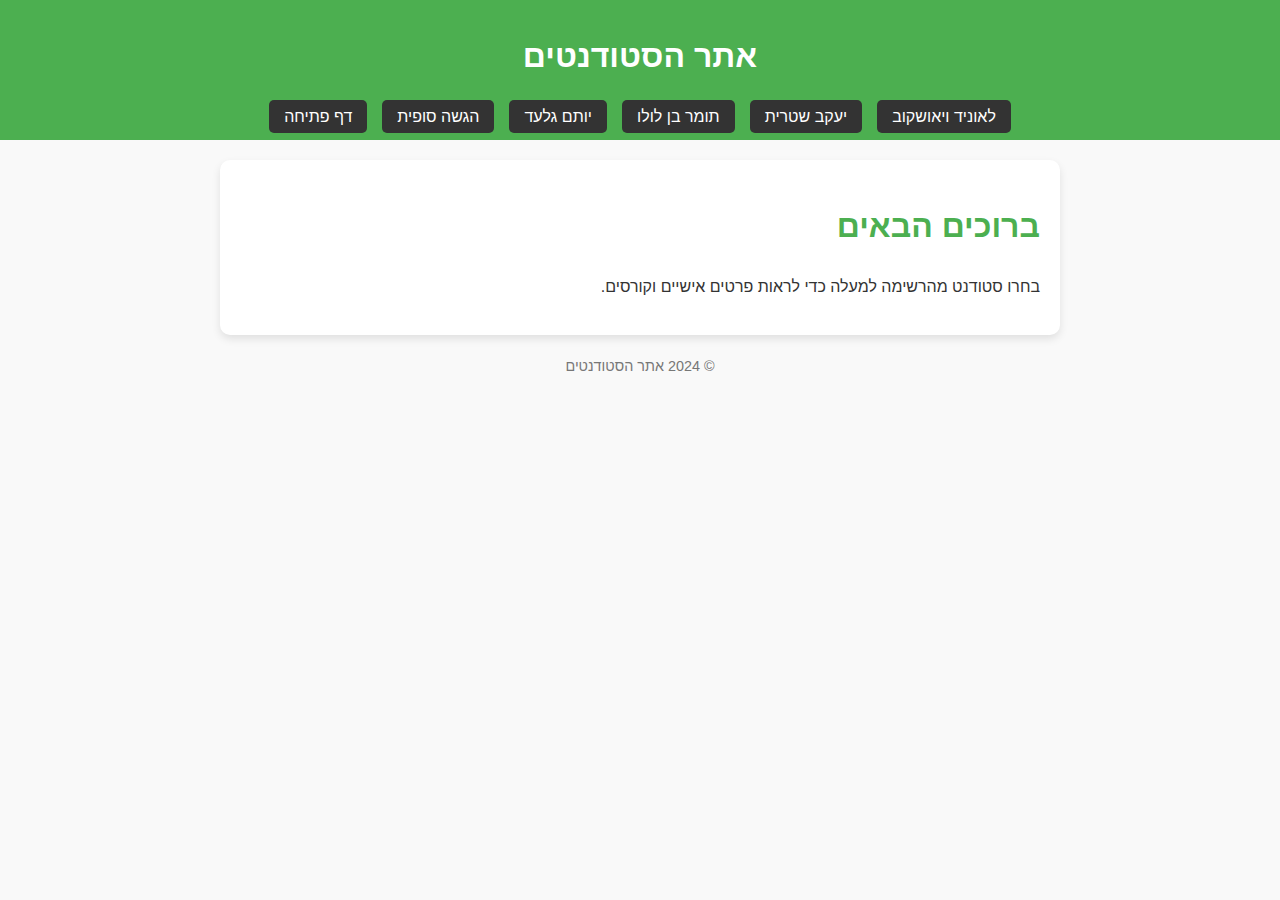
<file: index.html>
<!DOCTYPE html>
<html lang="he" dir="rtl">
<head>
    <meta charset="UTF-8">
    <meta name="viewport" content="width=device-width, initial-scale=1.0">
    <link rel="stylesheet" href="style.css">
    <title>דף פתיחה</title>
</head>
<body>
    <header>
        <h1>אתר הסטודנטים</h1>
		<nav>
			<ul>
				<li><a href="index.html">דף פתיחה</a></li>
				<li><a href="final.html">הגשה סופית</a></li>
				<li><a href="student1.html">יותם גלעד</a></li>
				<li><a href="student2.html">תומר בן לולו</a></li>
				<li><a href="student3.html">יעקב שטרית</a></li>
				<li><a href="student4.html">לאוניד ויאושקוב</a></li>
			</ul>
		</nav>
    </header>
    <main>
        <h1>ברוכים הבאים</h1>
        <p>בחרו סטודנט מהרשימה למעלה כדי לראות פרטים אישיים וקורסים.</p>
    </main>
    <footer>
        <p>&copy; 2024 אתר הסטודנטים</p>
    </footer>
</body>
</html>
</file>
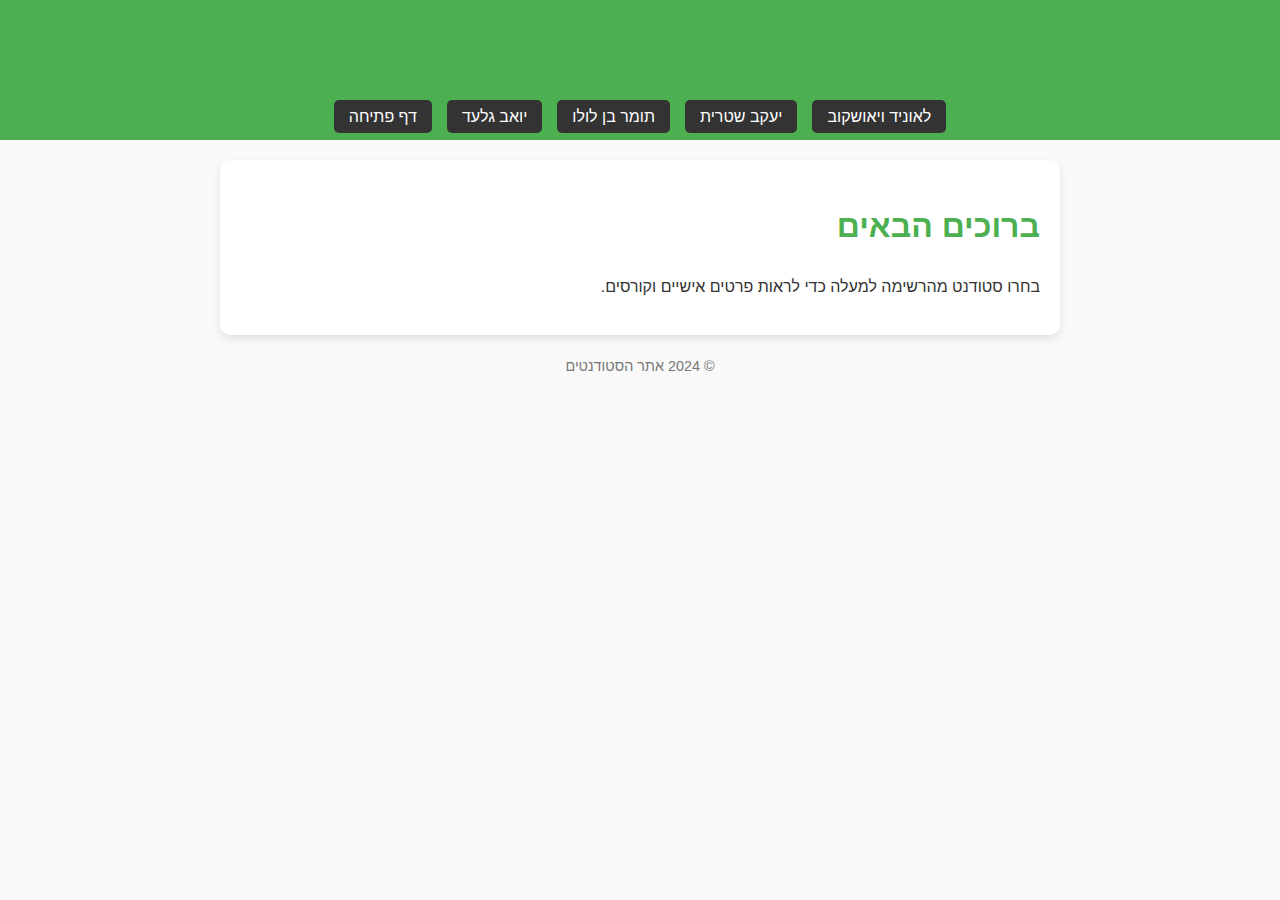
<file: website/index.html>
<!DOCTYPE html>
<html lang="he" dir="rtl">
<head>
    <meta charset="UTF-8">
    <meta name="viewport" content="width=device-width, initial-scale=1.0">
    <link rel="stylesheet" href="style.css">
    <title>דף פתיחה</title>
</head>
<body>
    <header>
        <h1>אתר הסטודנטים</h1>
        <nav>
            <ul>
                <li><a href="index.html">דף פתיחה</a></li>
                <li><a href="student1.html">יואב גלעד</a></li>
                <li><a href="student2.html">תומר בן לולו</a></li>
                <li><a href="student3.html">יעקב שטרית</a></li>
                <li><a href="student4.html">לאוניד ויאושקוב</a></li>
            </ul>
        </nav>
    </header>
    <main>
        <h1>ברוכים הבאים</h1>
        <p>בחרו סטודנט מהרשימה למעלה כדי לראות פרטים אישיים וקורסים.</p>
    </main>
    <footer>
        <p>&copy; 2024 אתר הסטודנטים</p>
    </footer>
</body>
</html>
</file>
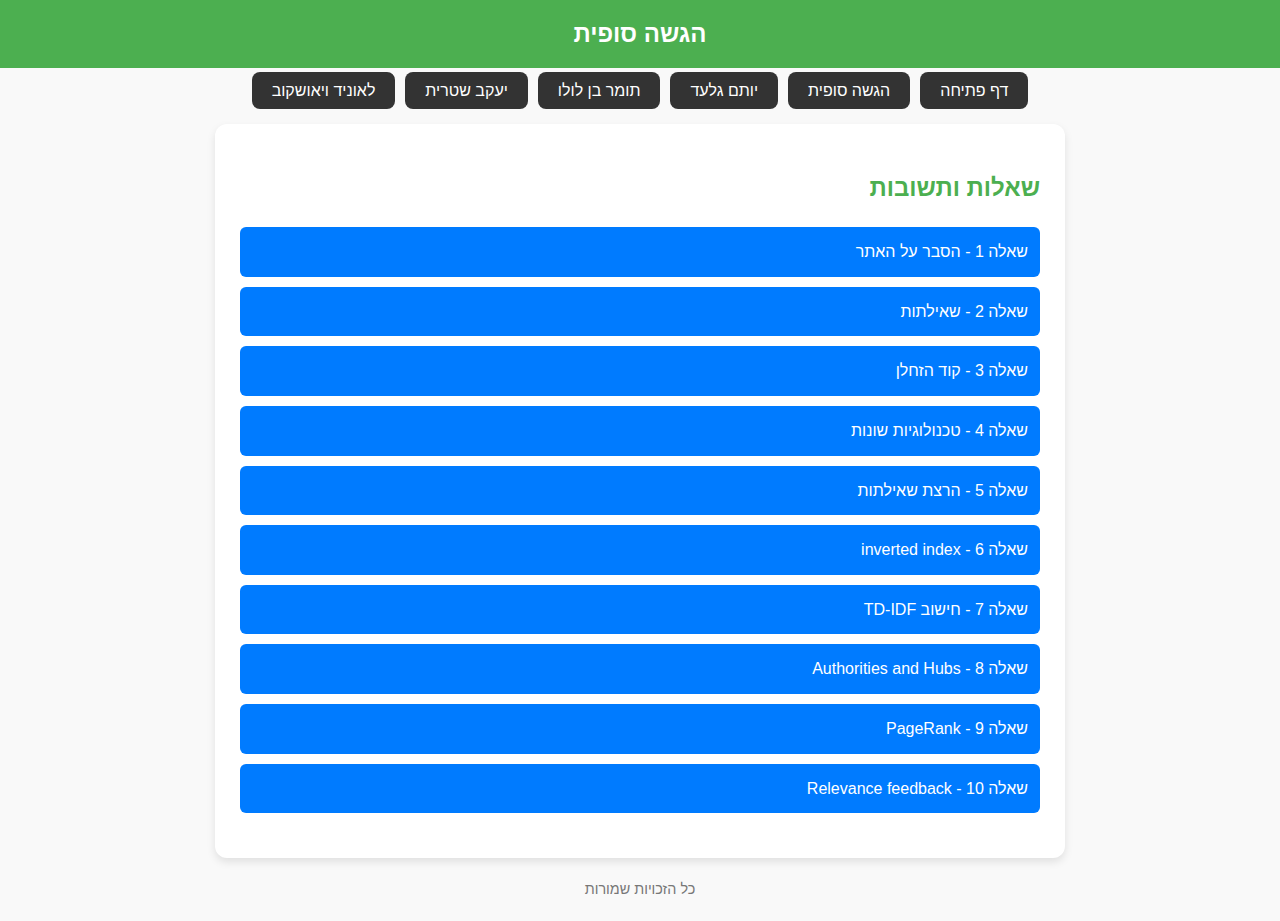
<file: final.html>
<!DOCTYPE html>
<html lang="he">
<head>
    <meta charset="UTF-8">
    <meta name="viewport" content="width=device-width, initial-scale=1.0">
    <title>שאלות ותשובות</title>
    <style>
        /* General Reset */
        body {
            margin: 0;
            font-family: Arial, sans-serif;
            line-height: 1.6;
            background-color: #f9f9f9;
            color: #333;
            direction: rtl;
            text-align: right;
        }

        /* Header & Navigation */
        header {
            background-color: #4CAF50;
            color: white;
            padding: 15px 0;
            text-align: center;
            font-size: 1.5rem;
            font-weight: bold;
        }

        nav ul {
            list-style: none;
            padding: 0;
            margin: 10px 0;
            display: flex;
            justify-content: center;
            gap: 10px;
            flex-wrap: wrap;
        }

        nav ul li {
            display: inline;
        }

        nav ul li a {
            color: white;
            text-decoration: none;
            padding: 10px 20px;
            background-color: #333;
            border-radius: 8px;
            transition: background 0.3s;
        }

        nav ul li a:hover {
            background-color: #555;
        }

        /* Main Content */
        main {
            max-width: 800px;
            margin: 20px auto;
            background: white;
            padding: 25px;
            border-radius: 12px;
            box-shadow: 0 4px 8px rgba(0, 0, 0, 0.1);
        }

        h1, h2 {
            color: #4CAF50;
        }

        /* FAQ Section */
        .qa-section {
            margin: 20px 0;
        }

        .question {
            background: #007BFF;
            color: white;
            padding: 12px;
            border-radius: 6px;
            cursor: pointer;
            transition: background 0.3s;
            margin-top: 10px;
        }

        .question:hover {
            background: #0056b3;
        }

        .answer {
            display: none;
            padding: 10px;
            background: #f1f1f1;
            border-radius: 6px;
            margin-top: 5px;
        }

        /* Images */
        img {
            max-width: 100%;
            height: auto;
            display: block;
            margin: 10px auto;
            border-radius: 5px;
            box-shadow: 0 2px 6px rgba(0, 0, 0, 0.1);
        }

        /* Footer */
        footer {
            text-align: center;
            margin: 20px 0;
            font-size: 0.9em;
            color: #777;
        }
    </style>
    <script>
        function toggleAnswer(id) {
            const element = document.getElementById(id);
            element.style.display = (element.style.display === "block") ? "none" : "block";
        }
    </script>
</head>
<body>
    <header>
        הגשה סופית
    </header>
    <nav>
        <ul>
            <li><a href="index.html">דף פתיחה</a></li>
            <li><a href="final.html">הגשה סופית</a></li>
            <li><a href="student1.html">יותם גלעד</a></li>
            <li><a href="student2.html">תומר בן לולו</a></li>
            <li><a href="student3.html">יעקב שטרית</a></li>
            <li><a href="student4.html">לאוניד ויאושקוב</a></li>
        </ul>
    </nav>
    <main>
        <section class="qa-section">
            <h2>שאלות ותשובות</h2>
            
            <!-- Questions and Answers -->
            <div class="question" onclick="toggleAnswer('q1')">שאלה 1 - הסבר על האתר</div>
			<div id="q1" class="answer">
				האתר MYPROTEIN מהווה חנות אינטרנט אשר עוסקת בהלבשה , תוספי תזונה וויטמינים לספורטיים . <br>
				המידע הזמין למשתמש הוא : שמות המוצרים , תמונות המוצרים , תיאור המוצר , הנחה על המוצר וחוות דעת ממשתמשים אחרים. <br>
				קישור לאתר: <a href="https://www.myprotein.co.il/" target="_blank">https://www.myprotein.co.il/</a>
			</div>
            
           <div class="question" onclick="toggleAnswer('q2')">שאלה 2 - שאילתות</div>
			<div id="q2" class="answer" style="background: #f1f1f1; padding: 10px; border-radius: 6px; margin-top: 5px;">
				<strong>שאילת 1 : Snack</strong><br>
				<span style="color: red;">האתר אינו מחזיר רק את המוצרים שהם Snacks אלא גם מוצרים אחרים.</span><br>
				<br>
				<strong>המידע הדרוש למענה על השאילת:</strong><br>
				<ul style="margin: 5px 0; padding-left: 20px;">
					<li>תיאור המוצרים</li>
					<li>חוות דעת על המוצר</li>
				</ul>
				<hr style="border: 0; height: 1px; background: #ccc; margin: 10px 0;">
				
				<strong>שאילת 2 : L T-shirt</strong><br>
				<span style="color: red;">באתר חסר פילטור לפי מידת החולצה.</span><br>
				<br>
				<strong>המידע הדרוש למענה על השאילת:</strong><br>
				<ul style="margin: 5px 0; padding-left: 20px;">
					<li>תיאור המוצר</li>
					<li>שם המוצר</li>
				</ul>
				<hr style="border: 0; height: 1px; background: #ccc; margin: 10px 0;">
				
				<strong>שאילת 3 : Mix nuts discount</strong><br>
				<span style="color: red;">אם מחפשים שורה זו בחיפוש אנחנו עוברים לעמוד ההנחות ולא למוצרים.</span><br>
				<br>
				<strong>המידע הדרוש למענה על השאילת:</strong><br>
				<ul style="margin: 5px 0; padding-left: 20px;">
					<li>תיאור המוצר</li>
					<li>שם המוצר</li>
				</ul>
			</div>

            <div class="question" onclick="toggleAnswer('q3')">שאלה 3 - קוד הזחלן</div>
            <div id="q3" class="answer"><img src="img/q3.png" alt="שאלה 3"></div>

            <div class="question" onclick="toggleAnswer('q4')">שאלה 4 - טכנולוגיות שונות </div>
			<div id="q4" class="answer">
				<strong>📡 ספריות לעבודה עם רשת והבנת HTML:</strong><br>
				<strong>1. requests</strong> – משמשת לשליחת בקשות HTTP (GET, POST וכו') ולקבלת נתונים מאתרי אינטרנט.<br>
				<strong>2. BeautifulSoup</strong> (מ־bs4) – ספרייה לניתוח קוד HTML ו־XML, מאפשרת חילוץ מידע מתוך דפי אינטרנט באופן פשוט.<br>
				<strong>3. urllib.parse.urljoin</strong> – פונקציה לחיבור נתיבים של כתובות URL, שימושית להשלמת כתובות חסרות בדפי אינטרנט.<br>
				<br>
				<strong>📊 מבני נתונים לעיבוד מידע:</strong><br>
				<strong>4. defaultdict</strong> (מתוך collections) – גרסה מתקדמת של dict, המאפשרת קביעת ערך ברירת מחדל למפתחות שאינם קיימים.<br>
				<strong>5. Counter</strong> (מתוך collections) – מחלקה לספירת מופעים של פריטים ברשימה (או בכל iterable).<br>
				<br>
				<strong>🔍 ספריות למניפולציה ועיבוד נתונים:</strong><br>
				<strong>6. re</strong> – משמשת לעבודה עם ביטויים רגולריים, חיפוש ותמרון טקסט בצורה מתוחכמת.<br>
				<strong>7. math</strong> – מספקת פונקציות מתמטיות נפוצות כמו חישובי חזקות, שורשים, לוגריתמים ועוד.<br>
				<strong>8. numpy</strong> (נכתב כ np) – ספרייה רבת עוצמה לעבודה עם מערכים וחישובים מתמטיים, מהירה בהרבה מרשימות רגילות של Python.<br>
				<br>
				<strong>📱 טכנולוגיות חיפוש נתונים:</strong><br>
				<strong>9. RAG (Retrieval-Augmented Generation)</strong> – משלב אחזור מידע עם יצירת טקסט כדי לשפר את הביצועים של מודלים לשוניים באמצעות שילוב מקורות מידע חיצוניים.<br>
				<strong>10. PageRank</strong> – אלגוריתם שבודק את הקישורים בין דפים ומשתמש בהם כדי לדרג את חשיבות הדף במנועי חיפוש.<br>
			</div>

            <div class="question" onclick="toggleAnswer('q5')">שאלה 5 - הרצת שאילתות</div>
            <div id="q5" class="answer">
			<strong>⏳ זמן ריצת השאילתות:</strong><br>
			<strong>Nut Mix discount</strong> - 1:52 minute<br>
			<strong>Snack</strong> - 1:40 minute<br>
			<strong>L T-Shirt</strong> - 1:24 minute<br>
			<br>
			<strong>🕒 במה תלוי זמן הריצה?</strong><br>
			יש את זמן איסוף תוכן האתר שהוא לוקח את רוב הזמן וגם מערכת RAG שמשתמשת ב-API לוקחת יחסית הרבה זמן במהלך עיבוד נתונים ומציאת התשובה.<br>
			<br>
			<strong>⚡ איך ניתן לשפר את זמן הריצה?</strong><br>
			ניתן לשפר את זמן הריצה עם יצירת מילון או קטגוריות האתר ובכך להקטין את זמן שאיבת נתונים.<br>
			מבחינת עיבוד הנתונים אפשר להשתמש במערכת לוקאלית כמו LLAMA 3.<br>
			</div>

            <div class="question" onclick="toggleAnswer('q6')">שאלה 6 - inverted index</div>
            <div id="q6" class="answer">
				<strong>🔗 זאת רשימת הקישורים והמספור שלהם:</strong><br>
				1: <a href="https://www.myprotein.co.il/nutrition/healthy-food-drinks/protein-snacks.list" target="_blank">Protein Snacks</a><br>
				2: <a href="https://www.myprotein.co.il/sports-nutrition/impact-eaa/11985042.html" target="_blank">Impact EAA</a><br>
				3: <a href="https://www.myprotein.co.il/sports-nutrition/layered-protein-bar/12116519.html" target="_blank">Layered Protein Bar</a><br>
				4: <a href="https://www.myprotein.co.il/sports-nutrition/performance-cookie/10530674.html" target="_blank">Performance Cookie</a><br>
				5: <a href="https://www.myprotein.co.il/sports-nutrition/protein-flapjack/11147245.html" target="_blank">Protein Flapjack</a><br>
				6: <a href="https://www.myprotein.co.il/sports-nutrition/performance-lean-cookie/11200865.html" target="_blank">Performance Lean Cookie</a><br>
				7: <a href="https://www.myprotein.co.il/sports-nutrition/crispy-protein-wafer/10961185.html" target="_blank">Crispy Protein Wafer</a><br>
				8: <a href="https://www.myprotein.co.il/sports-nutrition/protein-brownie/11094927.html" target="_blank">Protein Brownie</a><br>
				9: <a href="https://www.myprotein.co.il/sports-nutrition/lean-layered-protein-bar/13951658.html" target="_blank">Lean Layered Protein Bar</a><br>
				10: <a href="https://www.myprotein.co.il/sports-nutrition/vegan-baked-protein-cookie/11775775.html" target="_blank">Vegan Baked Protein Cookie</a><br>
				11: <a href="https://www.myprotein.co.il/sports-nutrition/gooey-filled-protein-cookie/11865615.html" target="_blank">Gooey Filled Protein Cookie</a><br>
				12: <a href="https://www.myprotein.co.il/sports-nutrition/all-natural-peanut-butter/10530743.html" target="_blank">All Natural Peanut Butter</a><br>
				13: <a href="https://www.myprotein.co.il/sports-nutrition/powdered-peanut-butter/11413392.html" target="_blank">Powdered Peanut Butter</a><br>
				14: <a href="https://www.myprotein.co.il/sports-nutrition/oat-bakes/12191274.html" target="_blank">Oat Bakes</a><br>
				15: <a href="https://www.myprotein.co.il/sports-nutrition/protein-granola/11091293.html" target="_blank">Protein Granola</a><br>
				16: <a href="https://www.myprotein.co.il/sports-nutrition/flavdrops/10530471.html" target="_blank">FlavDrops</a><br>
				17: <a href="https://www.myprotein.co.il/sports-nutrition/impact-protein-bar/13103437.html" target="_blank">Impact Protein Bar</a><br>
				18: <a href="https://www.myprotein.co.il/sports-nutrition/popped-protein-crisps/12041688.html" target="_blank">Popped Protein Crisps</a><br>
				19: <a href="https://www.myprotein.co.il/sports-nutrition/baked-protein-cookie/11214993.html" target="_blank">Baked Protein Cookie</a><br>
				20: <a href="https://www.myprotein.co.il/sports-nutrition/protein-pancake-mix/10867261.html" target="_blank">Protein Pancake Mix</a><br>
				<br>
				<strong>📊 Inverted Index (כטבלה):</strong><br>
				<table border="1" style="border-collapse: collapse; width: 100%;">
					<tr><th>מילה</th><th>מספרי עמודים</th></tr>
					<tr><td>chocol</td><td>[1, 2, 3, 4, 5, 6, 7, 8, 9, 10, 11, 12, 13, 14, 15, 16, 17, 18, 19, 20]</td></tr>
					<tr><td>protein</td><td>[1, 2, 3, 4, 5, 6, 7, 8, 9, 10, 11, 12, 13, 14, 15, 16, 17, 18, 19, 20]</td></tr>
					<tr><td>flavour</td><td>[1, 2, 3, 4, 5, 6, 7, 8, 9, 10, 11, 12, 13, 14, 15, 16, 17, 18, 19, 20]</td></tr>
					<tr><td>milk</td><td>[2, 3, 4, 5, 6, 7, 8, 9, 10, 11, 12, 13, 14, 15, 16, 17, 18, 19, 20]</td></tr>
					<tr><td>tea</td><td>[2, 3, 4, 5, 6, 7, 8, 9, 11, 12, 13, 14, 15, 16, 17, 18, 19, 20]</td></tr>
					<tr><td>natur</td><td>[2, 3, 4, 5, 6, 7, 8, 9, 11, 12, 13, 14, 15, 16, 17, 18, 19, 20]</td></tr>
					<tr><td>cooki</td><td>[1, 2, 3, 4, 5, 6, 7, 8, 9, 10, 11, 12, 13, 14, 15, 16, 17, 18, 19, 20]</td></tr>
					<tr><td>vanilla</td><td>[2, 3, 4, 5, 6, 7, 8, 9, 11, 12, 13, 14, 15, 16, 17, 18, 19, 20]</td></tr>
					<tr><td>amount</td><td>[2, 3, 4, 5, 6, 7, 8, 9, 11, 12, 13, 14, 15, 16, 17, 18, 19, 20]</td></tr>
					<tr><td>product</td><td>[1, 2, 3, 4, 5, 6, 7, 8, 9, 10, 11, 12, 13, 14, 15, 16, 17, 18, 19, 20]</td></tr>
					<tr><td>banana</td><td>[2, 3, 4, 5, 6, 7, 8, 9, 11, 12, 13, 14, 15, 16, 17, 18, 19, 20]</td></tr>
					<tr><td>kg</td><td>[2, 3, 4, 5, 6, 7, 8, 9, 11, 12, 13, 14, 15, 16, 17, 18, 19, 20]</td></tr>
					<tr><td>caramel</td><td>[2, 3, 4, 5, 6, 7, 8, 9, 10, 11, 12, 13, 14, 15, 16, 17, 18, 19, 20]</td></tr>
					<tr><td>sugar</td><td>[1, 2, 3, 4, 5, 6, 7, 8, 9, 10, 11, 12, 13, 14, 15, 16, 17, 18, 19, 20]</td></tr>
					<tr><td>star</td><td>[1, 2, 3, 4, 5, 6, 7, 8, 9, 10, 11, 12, 13, 14, 15, 16, 17, 18, 19, 20]</td></tr>
				</table>
			</div>

            <div class="question" onclick="toggleAnswer('q7')">שאלה 7 - חישוב TD-IDF</div>
            <div id="q7" class="answer">
			<strong>📐 הנוסחאות לחישוב כלל הרכיבים הם:</strong><br>
			<img src="img/tfidf.png"><br><br>

			<strong>📊 טבלת TF-IDF של הקישורים:</strong><br>
			<table border="1" style="border-collapse: collapse; width: 100%;">
				<tr>
					<th>Link</th>
					<th>TF</th>
					<th>IDF</th>
					<th>TF-IDF</th>
				</tr>
				<tr>
					<td><a href="https://www.myprotein.co.il/nutrition/healthy-food-drinks/protein-snacks.list" target="_blank">Protein Snacks</a></td>
					<td>0.00950475</td>
					<td>0.05129329</td>
					<td>0.00048753</td>
				</tr>
				<tr>
					<td><a href="https://www.myprotein.co.il/sports-nutrition/layered-protein-bar/12116519.html" target="_blank">Layered Protein Bar</a></td>
					<td>0.00185787</td>
					<td>0.05129329</td>
					<td>0.00009529</td>
				</tr>
				<tr>
					<td><a href="https://www.myprotein.co.il/sports-nutrition/performance-cookie/10530674.html" target="_blank">Performance Cookie</a></td>
					<td>0.00532687</td>
					<td>0.05129329</td>
					<td>0.00027323</td>
				</tr>
				<tr>
					<td><a href="https://www.myprotein.co.il/sports-nutrition/protein-flapjack/11147245.html" target="_blank">Protein Flapjack</a></td>
					<td>0.00726072</td>
					<td>0.05129329</td>
					<td>0.00037242</td>
				</tr>
				<tr>
					<td><a href="https://www.myprotein.co.il/sports-nutrition/performance-lean-cookie/11200865.html" target="_blank">Performance Lean Cookie</a></td>
					<td>0.00502512</td>
					<td>0.05129329</td>
					<td>0.00025775</td>
				</tr>
				<tr>
					<td><a href="https://www.myprotein.co.il/sports-nutrition/crispy-protein-wafer/10961185.html" target="_blank">Crispy Protein Wafer</a></td>
					<td>0.00594273</td>
					<td>0.05129329</td>
					<td>0.00030482</td>
				</tr>
				<tr>
					<td><a href="https://www.myprotein.co.il/sports-nutrition/protein-brownie/11094927.html" target="_blank">Protein Brownie</a></td>
					<td>0.00471420</td>
					<td>0.05129329</td>
					<td>0.00024180</td>
				</tr>
				<tr>
					<td><a href="https://www.myprotein.co.il/sports-nutrition/lean-layered-protein-bar/13951658.html" target="_blank">Lean Layered Protein Bar</a></td>
					<td>0.00556586</td>
					<td>0.05129329</td>
					<td>0.00028549</td>
				</tr>
				<tr>
					<td><a href="https://www.myprotein.co.il/sports-nutrition/vegan-baked-protein-cookie/11775775.html" target="_blank">Vegan Baked Protein Cookie</a></td>
					<td>0.00425170</td>
					<td>0.05129329</td>
					<td>0.00021808</td>
				</tr>
				<tr>
					<td><a href="https://www.myprotein.co.il/sports-nutrition/gooey-filled-protein-cookie/11865615.html" target="_blank">Gooey Filled Protein Cookie</a></td>
					<td>0.00245851</td>
					<td>0.05129329</td>
					<td>0.00012610</td>
				</tr>
				<tr>
					<td><a href="https://www.myprotein.co.il/sports-nutrition/all-natural-peanut-butter/10530743.html" target="_blank">All Natural Peanut Butter</a></td>
					<td>0.00267916</td>
					<td>0.05129329</td>
					<td>0.00013742</td>
				</tr>
				<tr>
					<td><a href="https://www.myprotein.co.il/sports-nutrition/powdered-peanut-butter/11413392.html" target="_blank">Powdered Peanut Butter</a></td>
					<td>0.00290486</td>
					<td>0.05129329</td>
					<td>0.00014900</td>
				</tr>
				<tr>
					<td><a href="https://www.myprotein.co.il/sports-nutrition/oat-bakes/12191274.html" target="_blank">Oat Bakes</a></td>
					<td>0.00519630</td>
					<td>0.05129329</td>
					<td>0.00026653</td>
				</tr>
				<tr>
					<td><a href="https://www.myprotein.co.il/sports-nutrition/protein-granola/11091293.html" target="_blank">Protein Granola</a></td>
					<td>0.00131492</td>
					<td>0.05129329</td>
					<td>0.00006744</td>
				</tr>
				<tr>
					<td><a href="https://www.myprotein.co.il/sports-nutrition/impact-protein-bar/13103437.html" target="_blank">Impact Protein Bar</a></td>
					<td>0.00330033</td>
					<td>0.05129329</td>
					<td>0.00016928</td>
				</tr>
				<tr>
					<td><a href="https://www.myprotein.co.il/sports-nutrition/popped-protein-crisps/12041688.html" target="_blank">Popped Protein Crisps</a></td>
					<td>0.00878378</td>
					<td>0.05129329</td>
					<td>0.00045054</td>
				</tr>
				<tr>
					<td><a href="https://www.myprotein.co.il/sports-nutrition/baked-protein-cookie/11214993.html" target="_blank">Baked Protein Cookie</a></td>
					<td>0.00589005</td>
					<td>0.05129329</td>
					<td>0.00030212</td>
				</tr>
				<tr>
					<td><a href="https://www.myprotein.co.il/sports-nutrition/protein-pancake-mix/10867261.html" target="_blank">Protein Pancake Mix</a></td>
					<td>0.00233508</td>
					<td>0.05129329</td>
					<td>0.00011977</td>
				</tr>
			</table>
		</div>

            <div class="question" onclick="toggleAnswer('q8')">שאלה 8 - Authorities and Hubs</div>
            <div id="q8" class="answer">
			<strong>Hubs:</strong><br>
			דפים המשמשים כמרכזי קישורים לנושאים מסוימים. ניתן לזהות אותם באמצעות:<br>
			- ניתוח הנתונים שמתקבלים מהפונקציה <code>get_links()</code> עבור כל URL.<br>
			- דפים עם מספר גבוה של קישורים יוצאים נחשבים כמועמדים להיות Hubs.<br>
			<br>
			<strong>Authorities:</strong><br>
			דפים שמקבלים כמות גדולה של הפניות מדפים איכותיים אחרים, כלומר, דפים שקישורים אליהם מופיעים ב-Hubs רבים.<br>
			<br>
			<strong>שלבי הפעולה של האלגוריתם:</strong><br>
			<ol>
				<li>
					<strong>בניית מבנה קישורים:</strong>
					<ul>
						<li>האלגוריתם יוצר גרף קישורים מתוך הדפים שנאספו:</li>
						<li><code>outgoing_links</code>: מכיל את רשימת הקישורים היוצאים מכל דף.</li>
						<li><code>incoming_links</code>: מכיל את רשימת הקישורים הנכנסים לכל דף.</li>
						<li>פונקציות כמו <code>fetch_page</code> ו־<code>get_links</code> משמשות לאיסוף דפי HTML ולשליפת קישורים מהם.</li>
					</ul>
				</li>
				<li>
					<strong>אתחול ציונים עבור Hubs ו־Authorities:</strong>
					<ul>
						<li>לכל דף מוקצה ציון התחלתי של <code>1.0</code> עבור Hub ו־Authority.</li>
					</ul>
				</li>
				<li>
					<strong>חישוב ציונים במספר מחזורים:</strong>
					<ul>
						<li><strong>עדכון ציון Authority:</strong> הציון של דף מחושב על בסיס סכום הציונים של כל ה-Hubs שמפנים אליו:</li>
						<li><code>auth_scores[page] = sum(hub_scores[incoming] for incoming in incoming_links[page])</code></li>
						<li><strong>נרמול ציוני Authority:</strong> כל הציונים עוברים תהליך נרמול כדי להבטיח יציבות חישובית.</li>
						<li><strong>עדכון ציון Hub:</strong> הציון של דף מחושב על בסיס סכום ציוני ה-Authorities של הדפים שהוא מקשר אליהם:</li>
						<li><code>hub_scores[page] = sum(auth_scores[outgoing] for outgoing in outgoing_links[page])</code></li>
						<li><strong>נרמול ציוני Hub:</strong> כל הציונים מנורמלים בצורה דומה.</li>
					</ul>
				</li>
				<li>
					<strong>התוצאות הסופיות:</strong>
					<ul>
						<li>האלגוריתם מחלץ ומציג את חמשת הדפים המובילים לפי ציוני Hubs ו־Authorities.</li>
						<li>דף מסוים ייחשב כ-Hub משמעותי אם הוא מקשר לדפים שהם Authorities חשובים.</li>
						<li>דף ייחשב כ-Authority בולט אם הוא מקבל קישורים ממספר רב של Hubs מובילים.</li>
					</ul>
				</li>
			</ol>

			<br>
			<strong>⏳ כמות איטרציות:</strong> Converged after 13 iterations<br>
			
			<br>
			<strong>🏆 Top Hubs (pages that point to good authorities):</strong><br>
			<table border="1" style="border-collapse: collapse; width: 100%;">
				<tr>
					<th>URL ID</th>
					<th>URL</th>
					<th>Hub Score</th>
					<th>Number of Outgoing Links</th>
				</tr>
				<tr>
					<td>5</td>
					<td><a href="https://www.myprotein.co.il/clothing/mens/all-tops.list?pageNumber=4" target="_blank">Page 4</a></td>
					<td>0.490958</td>
					<td>9</td>
				</tr>
				<tr>
					<td>6</td>
					<td><a href="https://www.myprotein.co.il/clothing/mens/all-tops.list?pageNumber=5" target="_blank">Page 5</a></td>
					<td>0.467078</td>
					<td>8</td>
				</tr>
				<tr>
					<td>2</td>
					<td><a href="https://www.myprotein.co.il/clothing/mens/all-tops.list" target="_blank">All Tops</a></td>
					<td>0.410657</td>
					<td>7</td>
				</tr>
				<tr>
					<td>4</td>
					<td><a href="https://www.myprotein.co.il/clothing/mens/all-tops.list?pageNumber=3" target="_blank">Page 3</a></td>
					<td>0.253505</td>
					<td>4</td>
				</tr>
				<tr>
					<td>58</td>
					<td><a href="https://www.myprotein.co.il/sports-clothing/mp-men-s-training-short-sleeve-t-shirt-maroon/15446568.html" target="_blank">Training T-shirt Maroon</a></td>
					<td>0.242443</td>
					<td>3</td>
				</tr>
			</table>

			<br>
			<strong>🏆 Top Authorities (pages pointed to by good hubs):</strong><br>
			<table border="1" style="border-collapse: collapse; width: 100%;">
				<tr>
					<th>URL ID</th>
					<th>URL</th>
					<th>Authority Score</th>
					<th>Number of Incoming Links</th>
				</tr>
				<tr>
					<td>0</td>
					<td><a href="https://www.myprotein.co.il/nutrition/healthy-food-drinks/protein-snacks.list" target="_blank">Protein Snacks</a></td>
					<td>0.532555</td>
					<td>10</td>
				</tr>
				<tr>
					<td>7</td>
					<td><a href="https://www.myprotein.co.il/sports-nutrition/impact-eaa/11985042.html" target="_blank">Impact EAA</a></td>
					<td>0.532555</td>
					<td>10</td>
				</tr>
				<tr>
					<td>58</td>
					<td><a href="https://www.myprotein.co.il/sports-clothing/mp-men-s-training-short-sleeve-t-shirt-maroon/15446568.html" target="_blank">Training T-shirt Maroon</a></td>
					<td>0.288556</td>
					<td>4</td>
				</tr>
				<tr>
					<td>59</td>
					<td><a href="https://www.myprotein.co.il/sports-clothing/mp-men-s-training-short-sleeve-t-shirt-black/14680344.html" target="_blank">Training T-shirt Black</a></td>
					<td>0.288556</td>
					<td>4</td>
				</tr>
				<tr>
					<td>60</td>
					<td><a href="https://www.myprotein.co.il/sports-clothing/mp-men-s-training-short-sleeve-t-shirt-white/14680353.html" target="_blank">Training T-shirt White</a></td>
					<td>0.288556</td>
					<td>4</td>
				</tr>
			</table>
		</div>

            <div class="question" onclick="toggleAnswer('q9')">שאלה 9 - PageRank</div>
            <div id="q9" class="answer">
			<strong>🔍 Selected pages for PageRank analysis:</strong><br>
			<table border="1" style="border-collapse: collapse; width: 100%;">
			<tr>
				<th>Page ID</th>
				<th>URL</th>
				<th>Links to</th>
			</tr>
			<tr>
				<td>0</td>
				<td><a href="https://www.myprotein.co.il/nutrition/healthy-food-drinks/protein-snacks.list" target="_blank">Protein Snacks</a></td>
				<td>
					<a href="https://www.myprotein.co.il/nutrition/healthy-food-drinks/protein-snacks.list" target="_blank">Protein Snacks</a>,
					<a href="https://www.myprotein.co.il/sports-nutrition/impact-eaa/11985042.html" target="_blank">Impact EAA</a>
				</td>
			</tr>
			<tr>
				<td>2</td>
				<td><a href="https://www.myprotein.co.il/clothing/mens/all-tops.list" target="_blank">All Tops</a></td>
				<td>
					<a href="https://www.myprotein.co.il/nutrition/healthy-food-drinks/protein-snacks.list" target="_blank">Protein Snacks</a>,
					<a href="https://www.myprotein.co.il/clothing/mens/all-tops.list" target="_blank">All Tops</a>,
					<a href="https://www.myprotein.co.il/sports-nutrition/impact-eaa/11985042.html" target="_blank">Impact EAA</a>,
					<a href="https://www.myprotein.co.il/sports-clothing/mp-men-s-training-short-sleeve-t-shirt-maroon/15446568.html" target="_blank">Training T-shirt Maroon</a>,
					<a href="https://www.myprotein.co.il/sports-clothing/mp-men-s-training-short-sleeve-t-shirt-black/14680344.html" target="_blank">Training T-shirt Black</a>,
					<a href="https://www.myprotein.co.il/sports-clothing/mp-men-s-training-short-sleeve-t-shirt-white/14680353.html" target="_blank">Training T-shirt White</a>,
					<a href="https://www.myprotein.co.il/sports-clothing/mp-men-s-training-short-sleeve-t-shirt-navy/14680362.html" target="_blank">Training T-shirt Navy</a>
				</td>
			</tr>
			<tr>
				<td>4</td>
				<td><a href="https://www.myprotein.co.il/clothing/mens/all-tops.list?pageNumber=3" target="_blank">All Tops Page 3</a></td>
				<td>
					<a href="https://www.myprotein.co.il/nutrition/healthy-food-drinks/protein-snacks.list" target="_blank">Protein Snacks</a>,
					<a href="https://www.myprotein.co.il/clothing/mens/all-tops.list?pageNumber=3" target="_blank">All Tops Page 3</a>,
					<a href="https://www.myprotein.co.il/clothing/mens/all-tops.list?pageNumber=4" target="_blank">All Tops Page 4</a>,
					<a href="https://www.myprotein.co.il/sports-nutrition/impact-eaa/11985042.html" target="_blank">Impact EAA</a>
				</td>
			</tr>
			<tr>
            <td>5</td>
            <td><a href="https://www.myprotein.co.il/clothing/mens/all-tops.list?pageNumber=4" target="_blank">All Tops Page 4</a></td>
            <td>
                <a href="https://www.myprotein.co.il/nutrition/healthy-food-drinks/protein-snacks.list" target="_blank">Protein Snacks</a>,
                <a href="https://www.myprotein.co.il/clothing/mens/all-tops.list?pageNumber=3" target="_blank">All Tops Page 3</a>,
                <a href="https://www.myprotein.co.il/clothing/mens/all-tops.list?pageNumber=4" target="_blank">All Tops Page 4</a>,
                <a href="https://www.myprotein.co.il/clothing/mens/all-tops.list?pageNumber=5" target="_blank">All Tops Page 5</a>,
                <a href="https://www.myprotein.co.il/sports-nutrition/impact-eaa/11985042.html" target="_blank">Impact EAA</a>,
                <a href="https://www.myprotein.co.il/sports-clothing/mp-men-s-training-short-sleeve-t-shirt-maroon/15446568.html" target="_blank">Training T-shirt Maroon</a>,
                <a href="https://www.myprotein.co.il/sports-clothing/mp-men-s-training-short-sleeve-t-shirt-black/14680344.html" target="_blank">Training T-shirt Black</a>,
                <a href="https://www.myprotein.co.il/sports-clothing/mp-men-s-training-short-sleeve-t-shirt-white/14680353.html" target="_blank">Training T-shirt White</a>,
                <a href="https://www.myprotein.co.il/sports-clothing/mp-men-s-training-short-sleeve-t-shirt-navy/14680362.html" target="_blank">Training T-shirt Navy</a>
            </td>
			</tr>
			<tr>
				<td>6</td>
				<td><a href="https://www.myprotein.co.il/clothing/mens/all-tops.list?pageNumber=5" target="_blank">All Tops Page 5</a></td>
				<td>
					<a href="https://www.myprotein.co.il/nutrition/healthy-food-drinks/protein-snacks.list" target="_blank">Protein Snacks</a>,
					<a href="https://www.myprotein.co.il/clothing/mens/all-tops.list?pageNumber=4" target="_blank">All Tops Page 4</a>,
					<a href="https://www.myprotein.co.il/clothing/mens/all-tops.list?pageNumber=5" target="_blank">All Tops Page 5</a>,
					<a href="https://www.myprotein.co.il/sports-nutrition/impact-eaa/11985042.html" target="_blank">Impact EAA</a>,
					<a href="https://www.myprotein.co.il/sports-clothing/mp-men-s-training-short-sleeve-t-shirt-maroon/15446568.html" target="_blank">Training T-shirt Maroon</a>,
					<a href="https://www.myprotein.co.il/sports-clothing/mp-men-s-training-short-sleeve-t-shirt-black/14680344.html" target="_blank">Training T-shirt Black</a>,
					<a href="https://www.myprotein.co.il/sports-clothing/mp-men-s-training-short-sleeve-t-shirt-white/14680353.html" target="_blank">Training T-shirt White</a>,
					<a href="https://www.myprotein.co.il/sports-clothing/mp-men-s-training-short-sleeve-t-shirt-navy/14680362.html" target="_blank">Training T-shirt Navy</a>
				</td>
			</tr>
			<tr>
				<td>7</td>
				<td><a href="https://www.myprotein.co.il/sports-nutrition/impact-eaa/11985042.html" target="_blank">Impact EAA</a></td>
				<td>
					<a href="https://www.myprotein.co.il/nutrition/healthy-food-drinks/protein-snacks.list" target="_blank">Protein Snacks</a>,
					<a href="https://www.myprotein.co.il/sports-nutrition/impact-eaa/11985042.html" target="_blank">Impact EAA</a>
				</td>
			</tr>
			<tr>
				<td>58</td>
				<td><a href="https://www.myprotein.co.il/sports-clothing/mp-men-s-training-short-sleeve-t-shirt-maroon/15446568.html" target="_blank">Training T-shirt Maroon</a></td>
				<td>
					<a href="https://www.myprotein.co.il/nutrition/healthy-food-drinks/protein-snacks.list" target="_blank">Protein Snacks</a>,
					<a href="https://www.myprotein.co.il/sports-nutrition/impact-eaa/11985042.html" target="_blank">Impact EAA</a>
				</td>
			</tr>
			<tr>
				<td>59</td>
				<td><a href="https://www.myprotein.co.il/sports-clothing/mp-men-s-training-short-sleeve-t-shirt-black/14680344.html" target="_blank">Training T-shirt Black</a></td>
				<td>
					<a href="https://www.myprotein.co.il/nutrition/healthy-food-drinks/protein-snacks.list" target="_blank">Protein Snacks</a>,
					<a href="https://www.myprotein.co.il/sports-nutrition/impact-eaa/11985042.html" target="_blank">Impact EAA</a>
				</td>
			</tr>
			<tr>
				<td>60</td>
				<td><a href="https://www.myprotein.co.il/sports-clothing/mp-men-s-training-short-sleeve-t-shirt-white/14680353.html" target="_blank">Training T-shirt White</a></td>
				<td>
					<a href="https://www.myprotein.co.il/nutrition/healthy-food-drinks/protein-snacks.list" target="_blank">Protein Snacks</a>,
					<a href="https://www.myprotein.co.il/sports-nutrition/impact-eaa/11985042.html" target="_blank">Impact EAA</a>
				</td>
			</tr>
			<tr>
				<td>61</td>
				<td><a href="https://www.myprotein.co.il/sports-clothing/mp-men-s-training-short-sleeve-t-shirt-navy/14680362.html" target="_blank">Training T-shirt Navy</a></td>
				<td>
					<a href="https://www.myprotein.co.il/nutrition/healthy-food-drinks/protein-snacks.list" target="_blank">Protein Snacks</a>,
					<a href="https://www.myprotein.co.il/sports-nutrition/impact-eaa/11985042.html" target="_blank">Impact EAA</a>
				</td>
			</tr>
		</table>

			<br>
			<strong>🌀 PageRank values after iteration 0:</strong><br>
			<table border="1" style="border-collapse: collapse; width: 100%;">
				<tr>
					<th>Page ID</th>
					<th>URL</th>
					<th>PageRank Value</th>
				</tr>
				<tr>
					<td>0</td>
					<td><a href="https://www.myprotein.co.il/nutrition/healthy-food-drinks/protein-snacks.list" target="_blank">Protein Snacks</a></td>
					<td>0.100</td>
				</tr>
				<tr>
					<td>2</td>
					<td><a href="https://www.myprotein.co.il/clothing/mens/all-tops.list" target="_blank">All Tops</a></td>
					<td>0.100</td>
				</tr>
				<tr>
					<td>4</td>
					<td><a href="https://www.myprotein.co.il/clothing/mens/all-tops.list?pageNumber=3" target="_blank">All Tops Page 3</a></td>
					<td>0.100</td>
				</tr>
				<tr>
					<td>5</td>
					<td><a href="https://www.myprotein.co.il/clothing/mens/all-tops.list?pageNumber=4" target="_blank">All Tops Page 4</a></td>
					<td>0.100</td>
				</tr>
				<tr>
					<td>6</td>
					<td><a href="https://www.myprotein.co.il/clothing/mens/all-tops.list?pageNumber=5" target="_blank">All Tops Page 5</a></td>
					<td>0.100</td>
				</tr>
				<tr>
					<td>7</td>
					<td><a href="https://www.myprotein.co.il/sports-nutrition/impact-eaa/11985042.html" target="_blank">Impact EAA</a></td>
					<td>0.100</td>
				</tr>
				<tr>
					<td>58</td>
					<td><a href="https://www.myprotein.co.il/sports-clothing/mp-men-s-training-short-sleeve-t-shirt-maroon/15446568.html" target="_blank">Training T-shirt Maroon</a></td>
					<td>0.100</td>
				</tr>
				<tr>
					<td>59</td>
					<td><a href="https://www.myprotein.co.il/sports-clothing/mp-men-s-training-short-sleeve-t-shirt-black/14680344.html" target="_blank">Training T-shirt Black</a></td>
					<td>0.100</td>
				</tr>
				<tr>
					<td>60</td>
					<td><a href="https://www.myprotein.co.il/sports-clothing/mp-men-s-training-short-sleeve-t-shirt-white/14680353.html" target="_blank">Training T-shirt White</a></td>
					<td>0.100</td>
				</tr>
				<tr>
					<td>61</td>
					<td><a href="https://www.myprotein.co.il/sports-clothing/mp-men-s-training-short-sleeve-t-shirt-navy/14680362.html" target="_blank">Training T-shirt Navy</a></td>
					<td>0.100</td>
				</tr>
			</table>
			
			   <br>
				<strong>🌀 PageRank values after iteration 1:</strong><br>
				<table border="1" style="border-collapse: collapse; width: 100%;">
					<tr>
						<th>Page ID</th>
						<th>URL</th>
						<th>PageRank Value</th>
					</tr>
					<tr>
						<td>0</td>
						<td><a href="https://www.myprotein.co.il/nutrition/healthy-food-drinks/protein-snacks.list" target="_blank">Protein Snacks</a></td>
						<td>0.296</td>
					</tr>
					<tr>
						<td>2</td>
						<td><a href="https://www.myprotein.co.il/clothing/mens/all-tops.list" target="_blank">All Tops</a></td>
						<td>0.014</td>
					</tr>
					<tr>
						<td>4</td>
						<td><a href="https://www.myprotein.co.il/clothing/mens/all-tops.list?pageNumber=3" target="_blank">All Tops Page 3</a></td>
						<td>0.036</td>
					</tr>
					<tr>
						<td>5</td>
						<td><a href="https://www.myprotein.co.il/clothing/mens/all-tops.list?pageNumber=4" target="_blank">All Tops Page 4</a></td>
						<td>0.049</td>
					</tr>
					<tr>
						<td>6</td>
						<td><a href="https://www.myprotein.co.il/clothing/mens/all-tops.list?pageNumber=5" target="_blank">All Tops Page 5</a></td>
						<td>0.024</td>
					</tr>
					<tr>
						<td>7</td>
						<td><a href="https://www.myprotein.co.il/sports-nutrition/impact-eaa/11985042.html" target="_blank">Impact EAA</a></td>
						<td>0.296</td>
					</tr>
					<tr>
						<td>58</td>
						<td><a href="https://www.myprotein.co.il/sports-clothing/mp-men-s-training-short-sleeve-t-shirt-maroon/15446568.html" target="_blank">Training T-shirt Maroon</a></td>
						<td>0.071</td>
					</tr>
					<tr>
						<td>59</td>
						<td><a href="https://www.myprotein.co.il/sports-clothing/mp-men-s-training-short-sleeve-t-shirt-black/14680344.html" target="_blank">Training T-shirt Black</a></td>
						<td>0.071</td>
					</tr>
					<tr>
						<td>60</td>
						<td><a href="https://www.myprotein.co.il/sports-clothing/mp-men-s-training-short-sleeve-t-shirt-white/14680353.html" target="_blank">Training T-shirt White</a></td>
						<td>0.071</td>
					</tr>
					<tr>
						<td>61</td>
						<td><a href="https://www.myprotein.co.il/sports-clothing/mp-men-s-training-short-sleeve-t-shirt-navy/14680362.html" target="_blank">Training T-shirt Navy</a></td>
						<td>0.071</td>
					</tr>
				</table>
			    <br>
				<strong>🌀 PageRank values after iteration 2:</strong><br>
				<table border="1" style="border-collapse: collapse; width: 100%;">
					<tr>
						<th>Page ID</th>
						<th>URL</th>
						<th>PageRank Value</th>
					</tr>
					<tr>
						<td>0</td>
						<td><a href="https://www.myprotein.co.il/nutrition/healthy-food-drinks/protein-snacks.list" target="_blank">Protein Snacks</a></td>
						<td>0.411</td>
					</tr>
					<tr>
						<td>2</td>
						<td><a href="https://www.myprotein.co.il/clothing/mens/all-tops.list" target="_blank">All Tops</a></td>
						<td>0.002</td>
					</tr>
					<tr>
						<td>4</td>
						<td><a href="https://www.myprotein.co.il/clothing/mens/all-tops.list?pageNumber=3" target="_blank">All Tops Page 3</a></td>
						<td>0.014</td>
					</tr>
					<tr>
						<td>5</td>
						<td><a href="https://www.myprotein.co.il/clothing/mens/all-tops.list?pageNumber=4" target="_blank">All Tops Page 4</a></td>
						<td>0.017</td>
					</tr>
					<tr>
						<td>6</td>
						<td><a href="https://www.myprotein.co.il/clothing/mens/all-tops.list?pageNumber=5" target="_blank">All Tops Page 5</a></td>
						<td>0.008</td>
					</tr>
					<tr>
						<td>7</td>
						<td><a href="https://www.myprotein.co.il/sports-nutrition/impact-eaa/11985042.html" target="_blank">Impact EAA</a></td>
						<td>0.411</td>
					</tr>
					<tr>
						<td>58</td>
						<td><a href="https://www.myprotein.co.il/sports-clothing/mp-men-s-training-short-sleeve-t-shirt-maroon/15446568.html" target="_blank">Training T-shirt Maroon</a></td>
						<td>0.034</td>
					</tr>
					<tr>
						<td>59</td>
						<td><a href="https://www.myprotein.co.il/sports-clothing/mp-men-s-training-short-sleeve-t-shirt-black/14680344.html" target="_blank">Training T-shirt Black</a></td>
						<td>0.034</td>
					</tr>
					<tr>
						<td>60</td>
						<td><a href="https://www.myprotein.co.il/sports-clothing/mp-men-s-training-short-sleeve-t-shirt-white/14680353.html" target="_blank">Training T-shirt White</a></td>
						<td>0.034</td>
					</tr>
					<tr>
						<td>61</td>
						<td><a href="https://www.myprotein.co.il/sports-clothing/mp-men-s-training-short-sleeve-t-shirt-navy/14680362.html" target="_blank">Training T-shirt Navy</a></td>
						<td>0.034</td>
					</tr>
				</table>
				
				    <br>
					<strong>🏆 Highest PageRank after 2 iterations:</strong><br>
					<table border="1" style="border-collapse: collapse; width: 100%;">
						<tr>
							<th>Page ID</th>
							<th>URL</th>
							<th>PageRank Value</th>
						</tr>
						<tr>
							<td>0</td>
							<td><a href="https://www.myprotein.co.il/nutrition/healthy-food-drinks/protein-snacks.list" target="_blank">Protein Snacks</a></td>
							<td>0.411</td>
						</tr>
					</table>
		</div>

            <div class="question" onclick="toggleAnswer('q10')">שאלה 10 - Relevance  feedback </div>
            <div id="q10" class="answer">
			<strong>🔍 PageRank URLs:</strong><br>
			<table border="1" style="border-collapse: collapse; width: 100%;">
				<tr>
					<th>Page ID</th>
					<th>URL</th>
				</tr>
				<tr>
					<td>0</td>
					<td><a href="https://www.myprotein.co.il/nutrition/healthy-food-drinks/protein-snacks.list" target="_blank">Protein Snacks</a></td>
				</tr>
				<tr>
					<td>2</td>
					<td><a href="https://www.myprotein.co.il/clothing/mens/all-tops.list" target="_blank">All Tops</a></td>
				</tr>
				<tr>
					<td>4</td>
					<td><a href="https://www.myprotein.co.il/clothing/mens/all-tops.list?pageNumber=3" target="_blank">All Tops Page 3</a></td>
				</tr>
				<tr>
					<td>5</td>
					<td><a href="https://www.myprotein.co.il/clothing/mens/all-tops.list?pageNumber=4" target="_blank">All Tops Page 4</a></td>
				</tr>
				<tr>
					<td>6</td>
					<td><a href="https://www.myprotein.co.il/clothing/mens/all-tops.list?pageNumber=5" target="_blank">All Tops Page 5</a></td>
				</tr>
				<tr>
					<td>7</td>
					<td><a href="https://www.myprotein.co.il/sports-nutrition/impact-eaa/11985042.html" target="_blank">Impact EAA</a></td>
				</tr>
				<tr>
					<td>58</td>
					<td><a href="https://www.myprotein.co.il/sports-clothing/mp-men-s-training-short-sleeve-t-shirt-maroon/15446568.html" target="_blank">Training T-shirt Maroon</a></td>
				</tr>
				<tr>
					<td>59</td>
					<td><a href="https://www.myprotein.co.il/sports-clothing/mp-men-s-training-short-sleeve-t-shirt-black/14680344.html" target="_blank">Training T-shirt Black</a></td>
				</tr>
				<tr>
					<td>60</td>
					<td><a href="https://www.myprotein.co.il/sports-clothing/mp-men-s-training-short-sleeve-t-shirt-white/14680353.html" target="_blank">Training T-shirt White</a></td>
				</tr>
				<tr>
					<td>61</td>
					<td><a href="https://www.myprotein.co.il/sports-clothing/mp-men-s-training-short-sleeve-t-shirt-navy/14680362.html" target="_blank">Training T-shirt Navy</a></td>
				</tr>
			</table>

			<br>
			<strong>👥 Feedback from User 1:</strong><br>
			<table border="1" style="border-collapse: collapse; width: 100%;">
				<tr>
					<th>Page ID</th>
					<th>URL</th>
					<th>Relevant (1 for Yes, 0 for No)</th>
				</tr>
				<tr><td>0</td><td>Protein Snacks</td><td>1</td></tr>
				<tr><td>7</td><td>Impact EAA</td><td>2</td></tr>
				<tr><td>58</td><td>Training T-shirt Maroon</td><td>1</td></tr>
				<tr><td>59</td><td>Training T-shirt Black</td><td>2</td></tr>
				<tr><td>60</td><td>Training T-shirt White</td><td>1</td></tr>
				<tr><td>61</td><td>Training T-shirt Navy</td><td>2</td></tr>
				<tr><td>5</td><td>All Tops Page 4</td><td>1</td></tr>
				<tr><td>4</td><td>All Tops Page 3</td><td>1</td></tr>
				<tr><td>6</td><td>All Tops Page 5</td><td>1</td></tr>
				<tr><td>2</td><td>All Tops</td><td>1</td></tr>
			</table>

			<br>
			<strong>👥 Feedback from User 2:</strong><br>
			<table border="1" style="border-collapse: collapse; width: 100%;">
				<tr>
					<th>Page ID</th>
					<th>URL</th>
					<th>Relevant (1 for Yes, 0 for No)</th>
				</tr>
				<tr><td>0</td><td>Protein Snacks</td><td>1</td></tr>
				<tr><td>7</td><td>Impact EAA</td><td>2</td></tr>
				<tr><td>58</td><td>Training T-shirt Maroon</td><td>1</td></tr>
				<tr><td>59</td><td>Training T-shirt Black</td><td>2</td></tr>
				<tr><td>60</td><td>Training T-shirt White</td><td>1</td></tr>
				<tr><td>61</td><td>Training T-shirt Navy</td><td>2</td></tr>
				<tr><td>5</td><td>All Tops Page 4</td><td>1</td></tr>
				<tr><td>4</td><td>All Tops Page 3</td><td>1</td></tr>
				<tr><td>6</td><td>All Tops Page 5</td><td>2</td></tr>
				<tr><td>2</td><td>All Tops</td><td>2</td></tr>
			</table>
			    <br>
    <strong>📊 Precision & Recall Calculation for User 1:</strong><br>
    <table border="1" style="border-collapse: collapse; width: 100%;">
        <tr>
            <th>Metric</th>
            <th>Formula</th>
            <th>Value</th>
        </tr>
        <tr>
            <td>Precision</td>
            <td>(Relevant & Retrieved) / Retrieved</td>
            <td>(13 / 10) = 1.30</td>
        </tr>
        <tr>
            <td>Recall</td>
            <td>(Relevant & Retrieved) / Relevant</td>
            <td>(13 / 5) = 2.60</td>
        </tr>
    </table>

		<br>
		<strong>🏆 Final Precision & Recall for User 1:</strong><br>
		<table border="1" style="border-collapse: collapse; width: 50%;">
			<tr>
				<th>Precision</th>
				<th>Recall</th>
			</tr>
			<tr>
				<td>1.30</td>
				<td>2.60</td>
			</tr>
		</table>

		<br>
		<strong>📊 Precision & Recall Calculation for User 2:</strong><br>
		<table border="1" style="border-collapse: collapse; width: 100%;">
			<tr>
				<th>Metric</th>
				<th>Formula</th>
				<th>Value</th>
			</tr>
			<tr>
				<td>Precision</td>
				<td>(Relevant & Retrieved) / Retrieved</td>
				<td>(15 / 10) = 1.50</td>
			</tr>
			<tr>
				<td>Recall</td>
				<td>(Relevant & Retrieved) / Relevant</td>
				<td>(15 / 5) = 3.00</td>
			</tr>
		</table>

		<br>
		<strong>🏆 Final Precision & Recall for User 2:</strong><br>
		<table border="1" style="border-collapse: collapse; width: 50%;">
			<tr>
				<th>Precision</th>
				<th>Recall</th>
			</tr>
			<tr>
				<td>1.50</td>
				<td>3.00</td>
			</tr>
		</table>
			 <br>
			<strong>🛠 איך ניתן לשפר את התוצאות?</strong><br>
			<p>
				אנחנו חושבים שיהיה טוב להתחשב במידע על המשתמש כמו תחביבים, חיפושים קודמים והעדפות אחרות בזמן שאנחנו מדרגים את הקישורים הנתונים.
			</p>
			</div>
        </section>
    </main>
    <footer>
        כל הזכויות שמורות
    </footer>
</body>
</html>
</file>
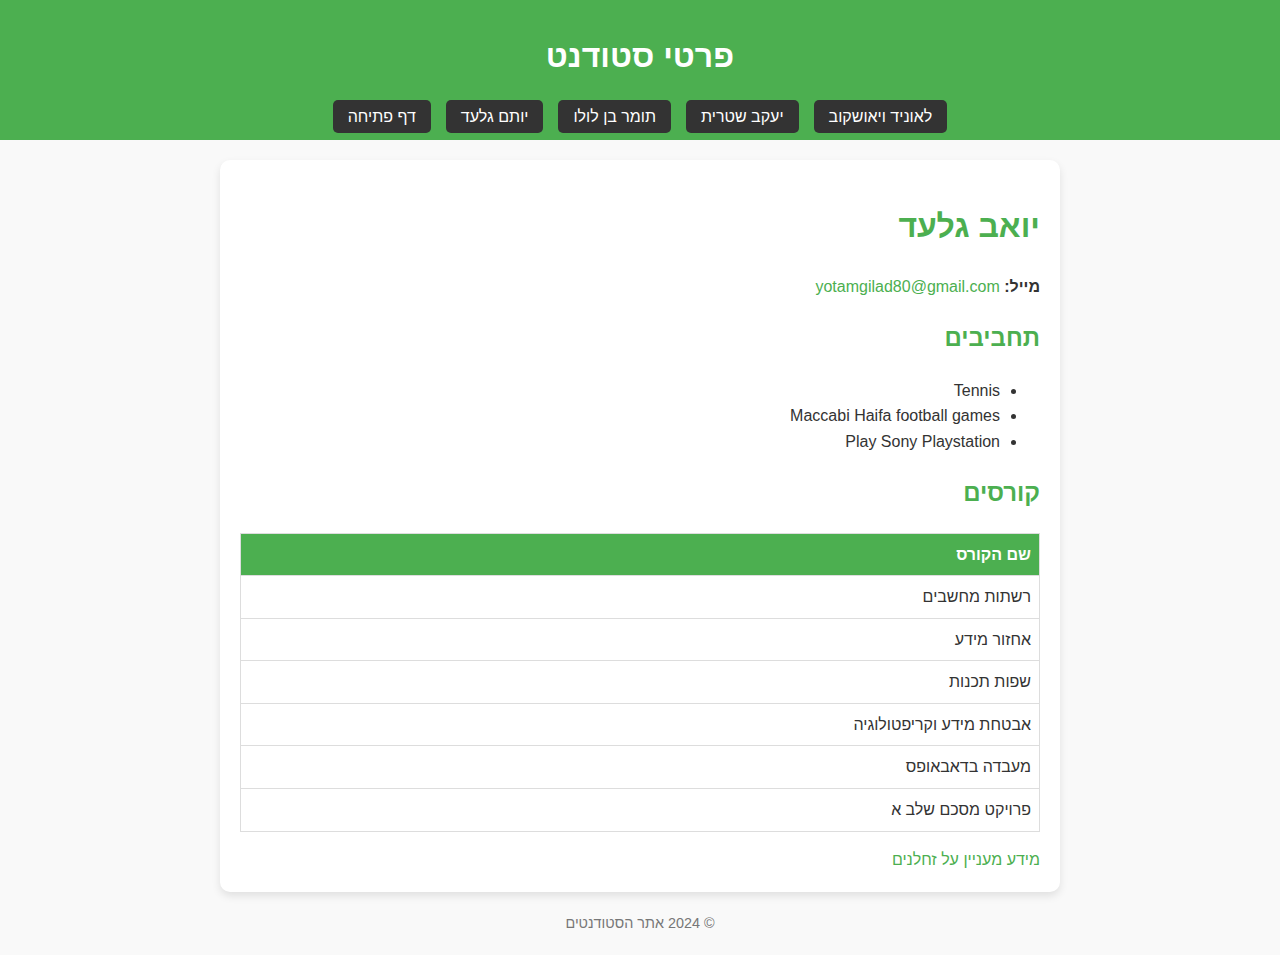
<file: student1.html>
<!DOCTYPE html>
<html lang="he" dir="rtl">
<head>
    <meta charset="UTF-8">
    <meta name="viewport" content="width=device-width, initial-scale=1.0">
    <link rel="stylesheet" href="style.css">
    <title>Yotam Gilad</title>
</head>
<body id="top">
    <header>
        <h1>פרטי סטודנט</h1>
        <nav>
            <ul>
                <li><a href="index.html">דף פתיחה</a></li>
                <li><a href="student1.html">יותם גלעד</a></li>
                <li><a href="student2.html">תומר בן לולו</a></li>
                <li><a href="student3.html">יעקב שטרית</a></li>
                <li><a href="student4.html">לאוניד ויאושקוב</a></li>
            </ul>
        </nav>
    </header>
    <main>
        <h1>יואב גלעד</h1>
        <p><strong>מייל:</strong> <a href="mailto:yotamgilad80@gmail.com">yotamgilad80@gmail.com</a></p>

        <h2>תחביבים</h2>
        <ul>
            <li>Tennis</li>
            <li>Maccabi Haifa football games</li>
            <li>Play Sony Playstation</li>
        </ul>

        <h2>קורסים</h2>
        <table>
            <tr>
                <th>שם הקורס</th>
            </tr>
            <tr>
                <td>רשתות מחשבים</td>
            </tr>
            <tr>
                <td>אחזור מידע</td>
            </tr>
            <tr>
                <td>שפות תכנות</td>
            </tr>
            <tr>
                <td>אבטחת מידע וקריפטולוגיה</td>
            </tr>
            <tr>
                <td>מעבדה בדאבאופס</td>
            </tr>
            <tr>
                <td>פרויקט מסכם שלב א</td>
            </tr>
        </table>

        <a href="https://he.wikipedia.org/wiki/%D7%96%D7%97%D7%9C%D7%9F_%D7%A8%D7%A9%D7%AA" target="_blank">מידע מעניין על זחלנים</a>
    </main>
    <footer>
        <p>&copy; 2024 אתר הסטודנטים</p>
    </footer>
</body>
</html>
</file>
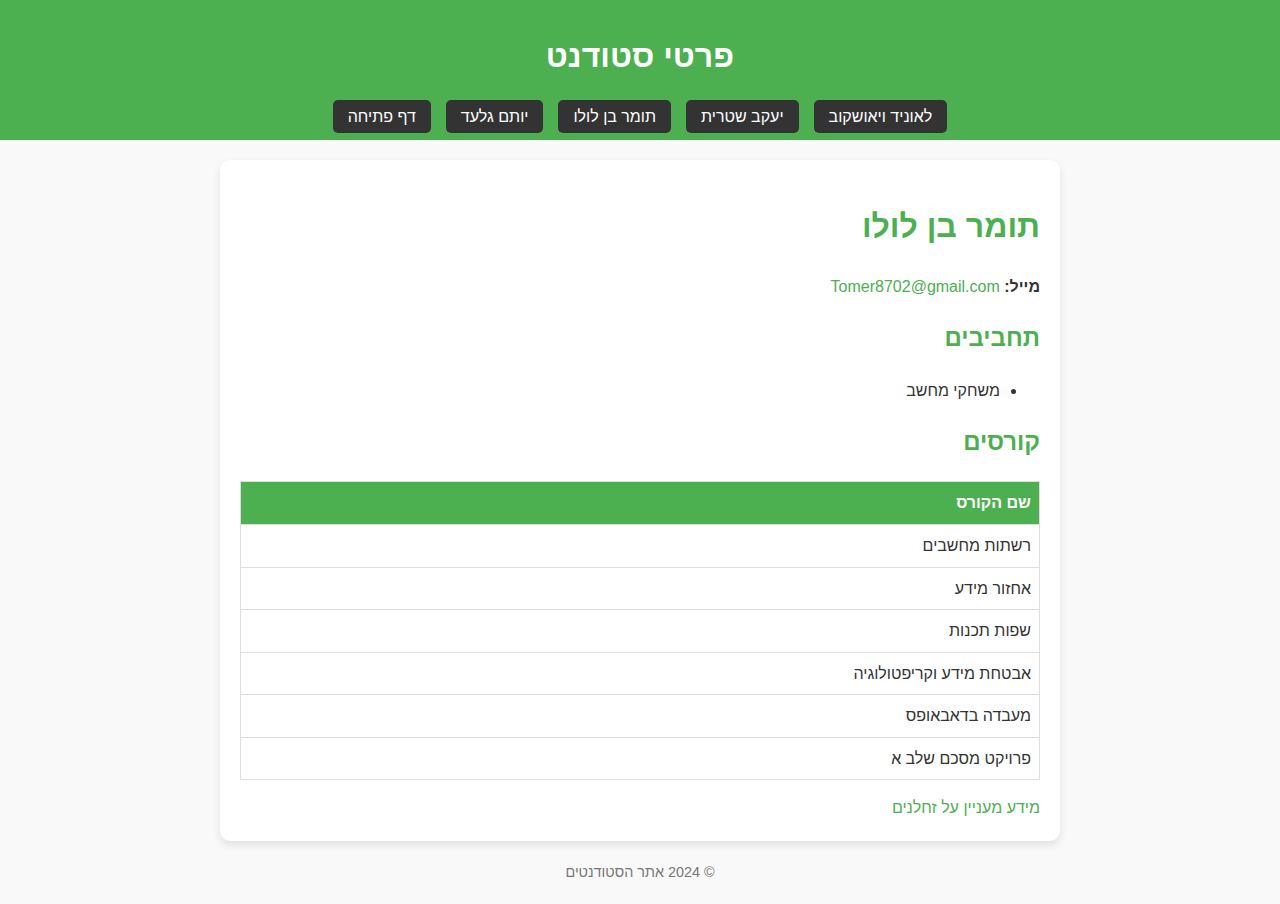
<file: student2.html>
<!DOCTYPE html>
<html lang="he" dir="rtl">
<head>
    <meta charset="UTF-8">
    <meta name="viewport" content="width=device-width, initial-scale=1.0">
    <link rel="stylesheet" href="style.css">
    <title>Tomer Ben Lolo</title>
</head>
<body id="top">
    <header>
        <h1>פרטי סטודנט</h1>
        <nav>
            <ul>
                <li><a href="index.html">דף פתיחה</a></li>
                <li><a href="student1.html">יותם גלעד</a></li>
                <li><a href="student2.html">תומר בן לולו</a></li>
                <li><a href="student3.html">יעקב שטרית</a></li>
                <li><a href="student4.html">לאוניד ויאושקוב</a></li>
            </ul>
        </nav>
    </header>
    <main>
        <h1>תומר בן לולו</h1>
        <p><strong>מייל:</strong> <a href="mailto:Tomer8702@gmail.com">Tomer8702@gmail.com</a></p>

        <h2>תחביבים</h2>
        <ul>
            <li>משחקי מחשב</li>
        </ul>

        <h2>קורסים</h2>
        <table>
            <tr>
                <th>שם הקורס</th>
            </tr>
            <tr>
                <td>רשתות מחשבים</td>
            </tr>
            <tr>
                <td>אחזור מידע</td>
            </tr>
            <tr>
                <td>שפות תכנות</td>
            </tr>
            <tr>
                <td>אבטחת מידע וקריפטולוגיה</td>
            </tr>
            <tr>
                <td>מעבדה בדאבאופס</td>
            </tr>
            <tr>
                <td>פרויקט מסכם שלב א</td>
            </tr>
        </table>

        <a href="https://he.wikipedia.org/wiki/%D7%96%D7%97%D7%9C%D7%9F_%D7%A8%D7%A9%D7%AA" target="_blank">מידע מעניין על זחלנים</a>
    </main>
    <footer>
        <p>&copy; 2024 אתר הסטודנטים</p>
    </footer>
</body>
</html>
</file>
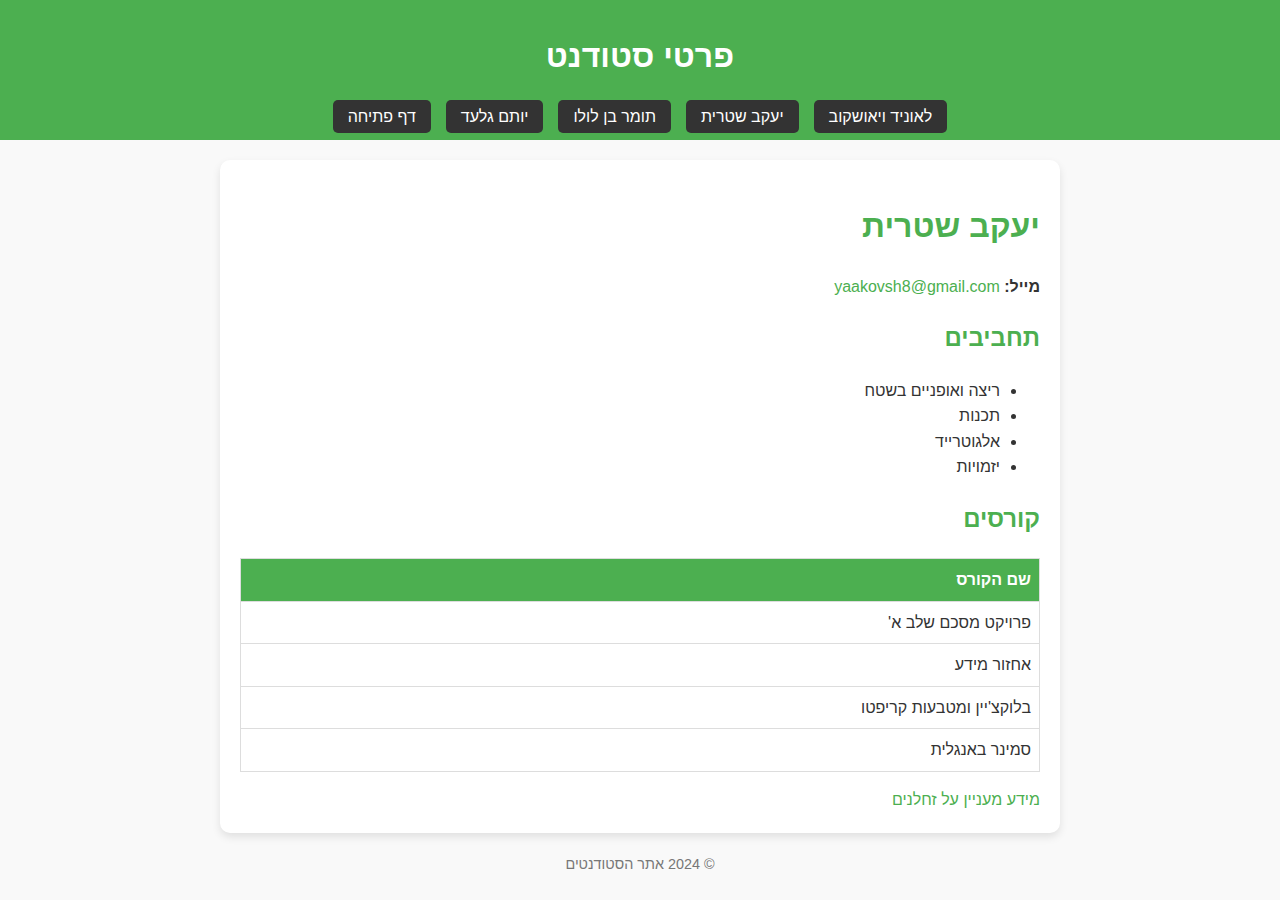
<file: student3.html>
<!DOCTYPE html>
<html lang="he" dir="rtl">
<head>
    <meta charset="UTF-8">
    <meta name="viewport" content="width=device-width, initial-scale=1.0">
    <link rel="stylesheet" href="style.css">
    <title>יעקב שטרית</title>
</head>
<body id="top">
    <header>
        <h1>פרטי סטודנט</h1>
        <nav>
            <ul>
                <li><a href="index.html">דף פתיחה</a></li>
                <li><a href="student1.html">יותם גלעד</a></li>
                <li><a href="student2.html">תומר בן לולו</a></li>
                <li><a href="student3.html">יעקב שטרית</a></li>
                <li><a href="student4.html">לאוניד ויאושקוב</a></li>
            </ul>
        </nav>
    </header>
    <main>
        <h1>יעקב שטרית</h1>
        <p><strong>מייל:</strong> <a href="mailto:yaakovsh8@gmail.com">yaakovsh8@gmail.com</a></p>

        <h2>תחביבים</h2>
        <ul>
            <li>ריצה ואופניים בשטח</li>
            <li>תכנות</li>
            <li>אלגוטרייד</li>
            <li>יזמויות</li>
        </ul>

        <h2>קורסים</h2>
        <table>
            <tr>
                <th>שם הקורס</th>
            </tr>
            <tr>
                <td>פרויקט מסכם שלב א'</td>
            </tr>
            <tr>
                <td>אחזור מידע</td>
            </tr>
            <tr>
                <td>בלוקצ'יין ומטבעות קריפטו</td>
            </tr>
            <tr>
                <td>סמינר באנגלית</td>
            </tr>
        </table>

        <a href="https://he.wikipedia.org/wiki/%D7%96%D7%97%D7%9C%D7%9F_%D7%A8%D7%A9%D7%AA" target="_blank">מידע מעניין על זחלנים</a>
    </main>
    <footer>
        <p>&copy; 2024 אתר הסטודנטים</p>
    </footer>
</body>
</html>
</file>
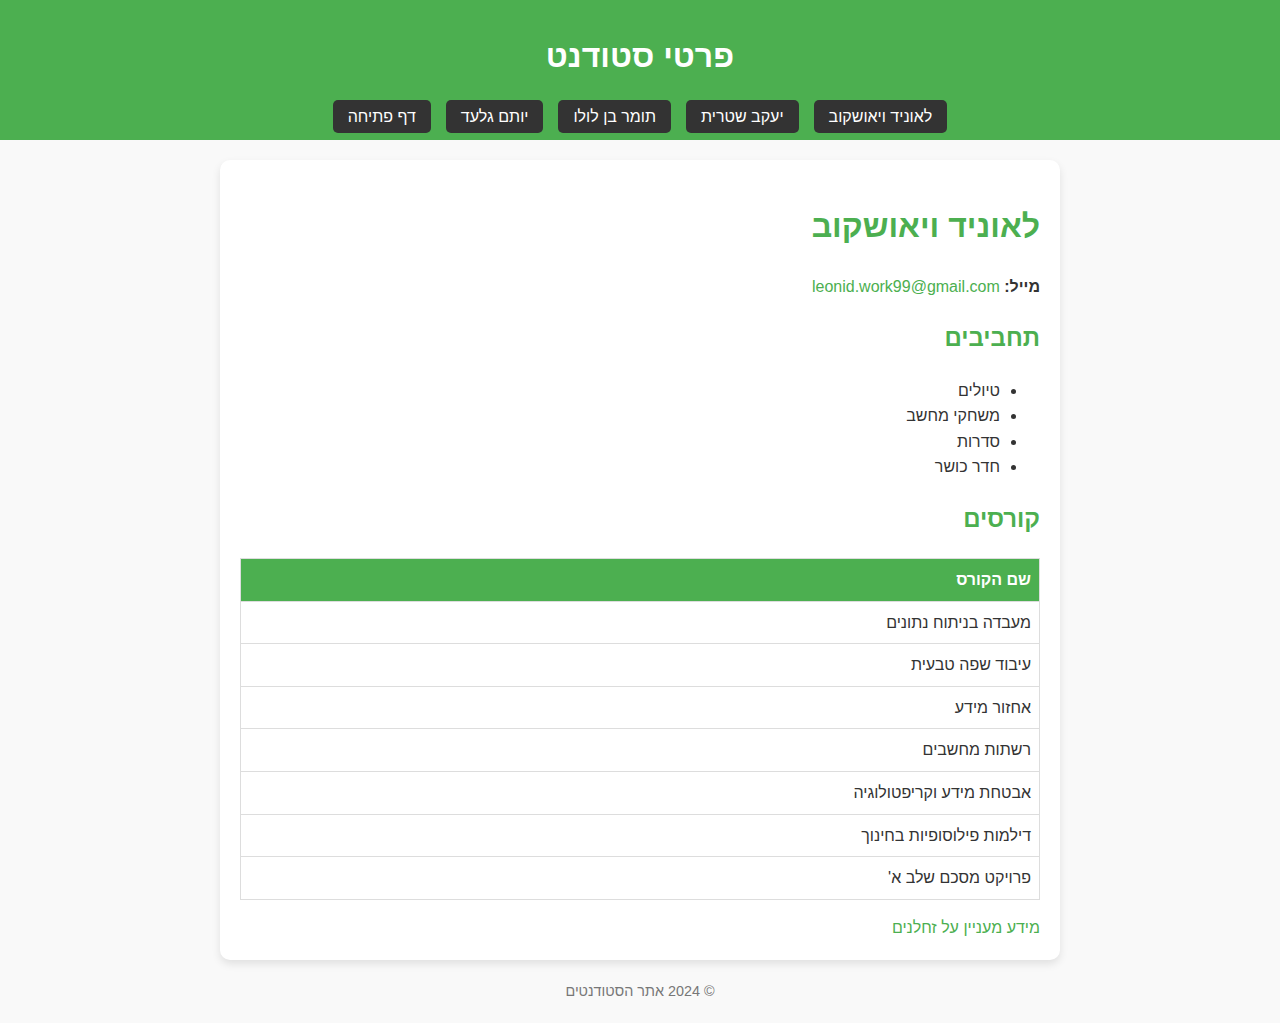
<file: student4.html>
<!DOCTYPE html>
<html lang="he" dir="rtl">
<head>
    <meta charset="UTF-8">
    <meta name="viewport" content="width=device-width, initial-scale=1.0">
    <link rel="stylesheet" href="style.css">
    <title>לאוניד ויאושקוב</title>
</head>
<body id="top">
    <header>
        <h1>פרטי סטודנט</h1>
        <nav>
            <ul>
                <li><a href="index.html">דף פתיחה</a></li>
                <li><a href="student1.html">יותם גלעד</a></li>
                <li><a href="student2.html">תומר בן לולו</a></li>
                <li><a href="student3.html">יעקב שטרית</a></li>
                <li><a href="student4.html">לאוניד ויאושקוב</a></li>
            </ul>
        </nav>
    </header>
    <main>
        <h1>לאוניד ויאושקוב</h1>
        <p><strong>מייל:</strong> <a href="mailto:leonid.work99@gmail.com">leonid.work99@gmail.com</a></p>

        <h2>תחביבים</h2>
        <ul>
            <li>טיולים</li>
            <li>משחקי מחשב</li>
            <li>סדרות</li>
            <li>חדר כושר</li>
        </ul>

        <h2>קורסים</h2>
        <table>
            <tr>
                <th>שם הקורס</th>
            </tr>
            <tr>
                <td>מעבדה בניתוח נתונים</td>
            </tr>
            <tr>
                <td>עיבוד שפה טבעית</td>
            </tr>
            <tr>
                <td>אחזור מידע</td>
            </tr>
            <tr>
                <td>רשתות מחשבים</td>
            </tr>
            <tr>
                <td>אבטחת מידע וקריפטולוגיה</td>
            </tr>
            <tr>
                <td>דילמות פילוסופיות בחינוך</td>
            </tr>
            <tr>
                <td>פרויקט מסכם שלב א'</td>
            </tr>
        </table>

        <a href="https://he.wikipedia.org/wiki/%D7%96%D7%97%D7%9C%D7%9F_%D7%A8%D7%A9%D7%AA" target="_blank">מידע מעניין על זחלנים</a>
    </main>
    <footer>
        <p>&copy; 2024 אתר הסטודנטים</p>
    </footer>
</body>
</html>
</file>
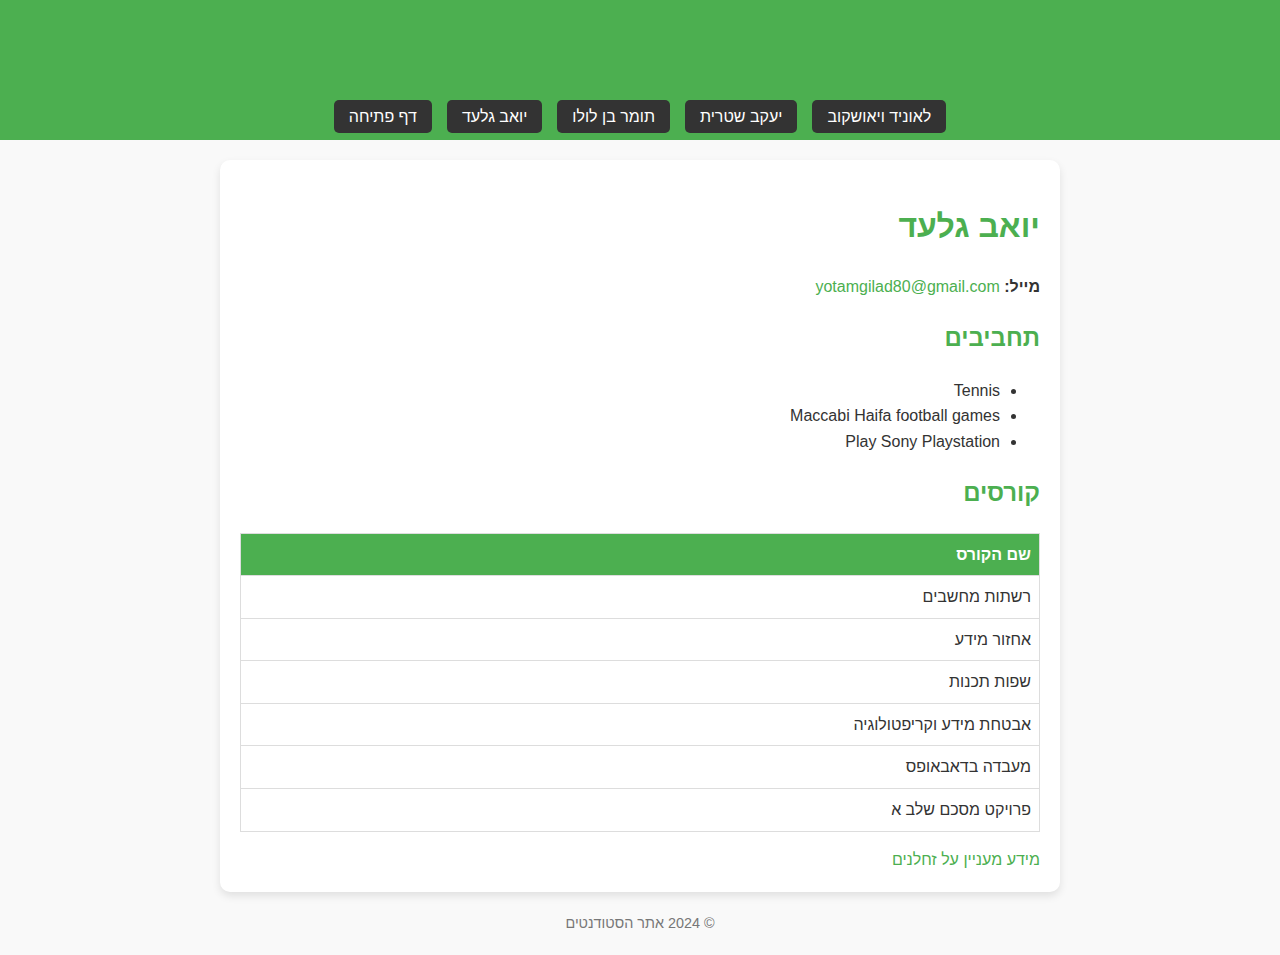
<file: website/student1.html>
<!DOCTYPE html>
<html lang="he" dir="rtl">
<head>
    <meta charset="UTF-8">
    <meta name="viewport" content="width=device-width, initial-scale=1.0">
    <link rel="stylesheet" href="style.css">
    <title>Yotam Gilad</title>
</head>
<body id="top">
    <header>
        <h1>פרטי סטודנט</h1>
        <nav>
            <ul>
                <li><a href="index.html">דף פתיחה</a></li>
                <li><a href="student1.html">יואב גלעד</a></li>
                <li><a href="student2.html">תומר בן לולו</a></li>
                <li><a href="student3.html">יעקב שטרית</a></li>
                <li><a href="student4.html">לאוניד ויאושקוב</a></li>
            </ul>
        </nav>
    </header>
    <main>
        <h1>יואב גלעד</h1>
        <p><strong>מייל:</strong> <a href="mailto:yotamgilad80@gmail.com">yotamgilad80@gmail.com</a></p>

        <h2>תחביבים</h2>
        <ul>
            <li>Tennis</li>
            <li>Maccabi Haifa football games</li>
            <li>Play Sony Playstation</li>
        </ul>

        <h2>קורסים</h2>
        <table>
            <tr>
                <th>שם הקורס</th>
            </tr>
            <tr>
                <td>רשתות מחשבים</td>
            </tr>
            <tr>
                <td>אחזור מידע</td>
            </tr>
            <tr>
                <td>שפות תכנות</td>
            </tr>
            <tr>
                <td>אבטחת מידע וקריפטולוגיה</td>
            </tr>
            <tr>
                <td>מעבדה בדאבאופס</td>
            </tr>
            <tr>
                <td>פרויקט מסכם שלב א</td>
            </tr>
        </table>

        <a href="https://he.wikipedia.org/wiki/%D7%96%D7%97%D7%9C%D7%9F_%D7%A8%D7%A9%D7%AA" target="_blank">מידע מעניין על זחלנים</a>
    </main>
    <footer>
        <p>&copy; 2024 אתר הסטודנטים</p>
    </footer>
</body>
</html>
</file>
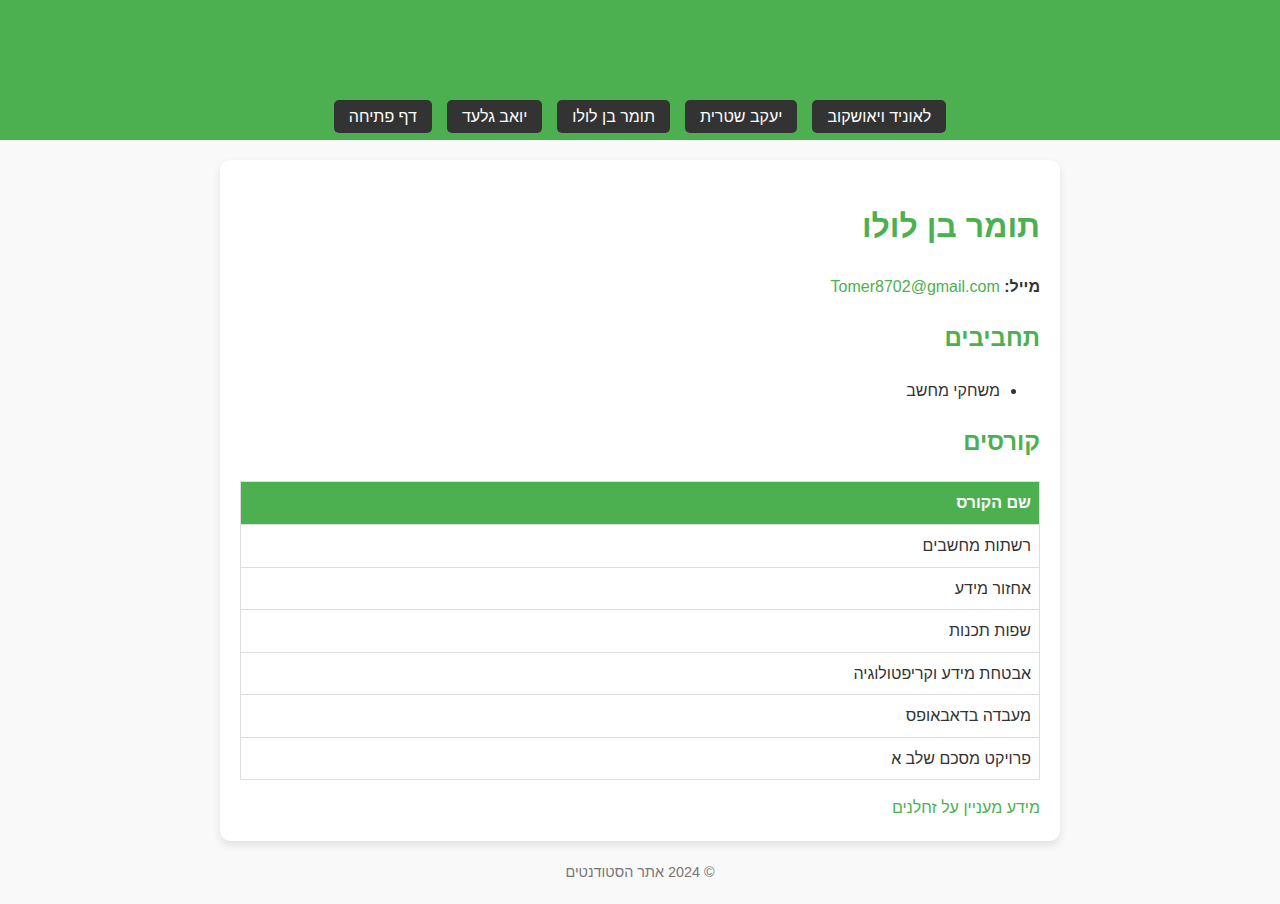
<file: website/student2.html>
<!DOCTYPE html>
<html lang="he" dir="rtl">
<head>
    <meta charset="UTF-8">
    <meta name="viewport" content="width=device-width, initial-scale=1.0">
    <link rel="stylesheet" href="style.css">
    <title>Tomer Ben Lolo</title>
</head>
<body id="top">
    <header>
        <h1>פרטי סטודנט</h1>
        <nav>
            <ul>
                <li><a href="index.html">דף פתיחה</a></li>
                <li><a href="student1.html">יואב גלעד</a></li>
                <li><a href="student2.html">תומר בן לולו</a></li>
                <li><a href="student3.html">יעקב שטרית</a></li>
                <li><a href="student4.html">לאוניד ויאושקוב</a></li>
            </ul>
        </nav>
    </header>
    <main>
        <h1>תומר בן לולו</h1>
        <p><strong>מייל:</strong> <a href="mailto:Tomer8702@gmail.com">Tomer8702@gmail.com</a></p>

        <h2>תחביבים</h2>
        <ul>
            <li>משחקי מחשב</li>
        </ul>

        <h2>קורסים</h2>
        <table>
            <tr>
                <th>שם הקורס</th>
            </tr>
            <tr>
                <td>רשתות מחשבים</td>
            </tr>
            <tr>
                <td>אחזור מידע</td>
            </tr>
            <tr>
                <td>שפות תכנות</td>
            </tr>
            <tr>
                <td>אבטחת מידע וקריפטולוגיה</td>
            </tr>
            <tr>
                <td>מעבדה בדאבאופס</td>
            </tr>
            <tr>
                <td>פרויקט מסכם שלב א</td>
            </tr>
        </table>

        <a href="https://he.wikipedia.org/wiki/%D7%96%D7%97%D7%9C%D7%9F_%D7%A8%D7%A9%D7%AA" target="_blank">מידע מעניין על זחלנים</a>
    </main>
    <footer>
        <p>&copy; 2024 אתר הסטודנטים</p>
    </footer>
</body>
</html>
</file>
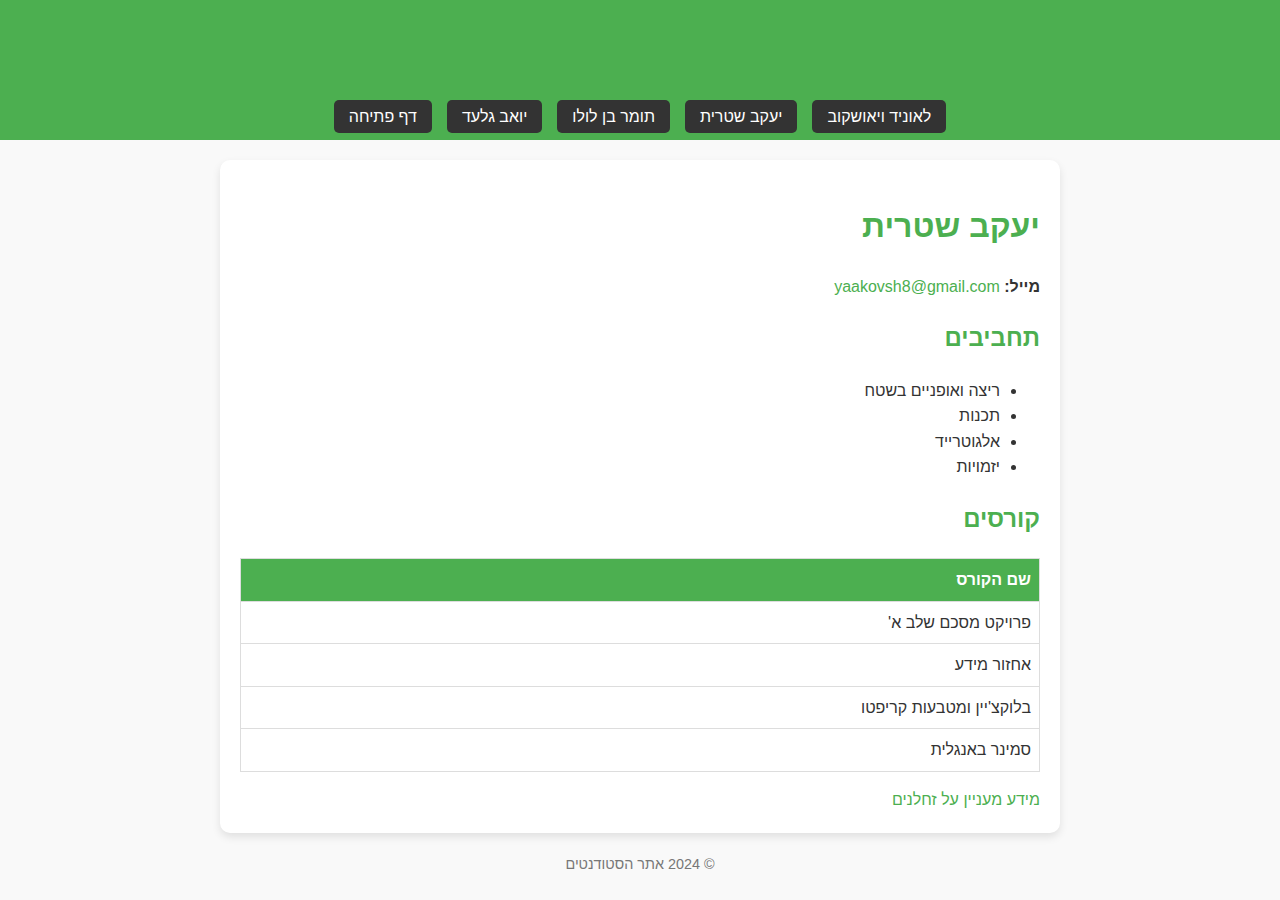
<file: website/student3.html>
<!DOCTYPE html>
<html lang="he" dir="rtl">
<head>
    <meta charset="UTF-8">
    <meta name="viewport" content="width=device-width, initial-scale=1.0">
    <link rel="stylesheet" href="style.css">
    <title>יעקב שטרית</title>
</head>
<body id="top">
    <header>
        <h1>פרטי סטודנט</h1>
        <nav>
            <ul>
                <li><a href="index.html">דף פתיחה</a></li>
                <li><a href="student1.html">יואב גלעד</a></li>
                <li><a href="student2.html">תומר בן לולו</a></li>
                <li><a href="student3.html">יעקב שטרית</a></li>
                <li><a href="student4.html">לאוניד ויאושקוב</a></li>
            </ul>
        </nav>
    </header>
    <main>
        <h1>יעקב שטרית</h1>
        <p><strong>מייל:</strong> <a href="mailto:yaakovsh8@gmail.com">yaakovsh8@gmail.com</a></p>

        <h2>תחביבים</h2>
        <ul>
            <li>ריצה ואופניים בשטח</li>
            <li>תכנות</li>
            <li>אלגוטרייד</li>
            <li>יזמויות</li>
        </ul>

        <h2>קורסים</h2>
        <table>
            <tr>
                <th>שם הקורס</th>
            </tr>
            <tr>
                <td>פרויקט מסכם שלב א'</td>
            </tr>
            <tr>
                <td>אחזור מידע</td>
            </tr>
            <tr>
                <td>בלוקצ'יין ומטבעות קריפטו</td>
            </tr>
            <tr>
                <td>סמינר באנגלית</td>
            </tr>
        </table>

        <a href="https://he.wikipedia.org/wiki/%D7%96%D7%97%D7%9C%D7%9F_%D7%A8%D7%A9%D7%AA" target="_blank">מידע מעניין על זחלנים</a>
    </main>
    <footer>
        <p>&copy; 2024 אתר הסטודנטים</p>
    </footer>
</body>
</html>
</file>
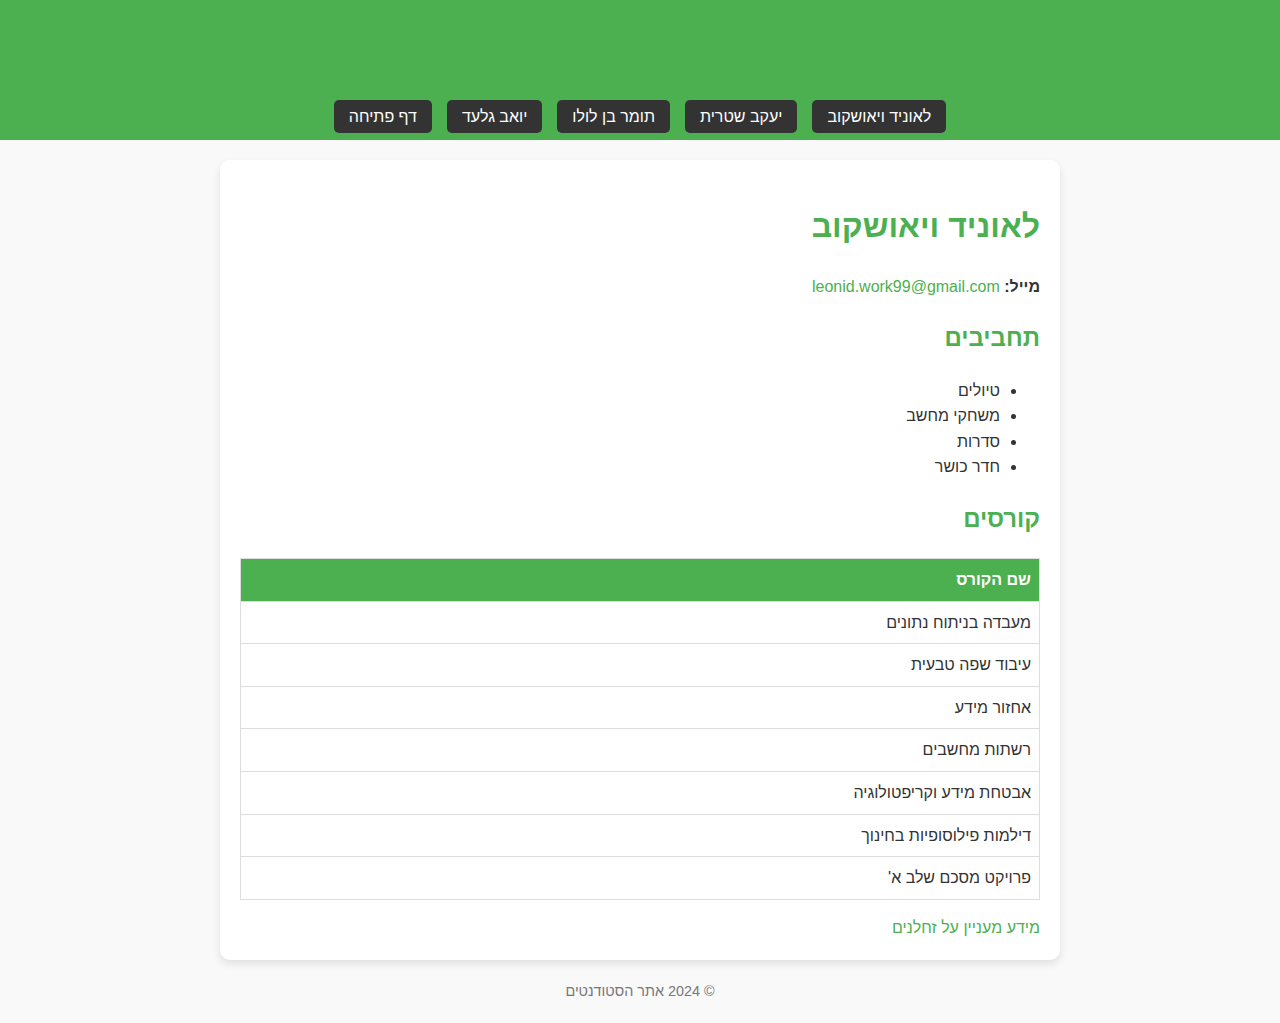
<file: website/student4.html>
<!DOCTYPE html>
<html lang="he" dir="rtl">
<head>
    <meta charset="UTF-8">
    <meta name="viewport" content="width=device-width, initial-scale=1.0">
    <link rel="stylesheet" href="style.css">
    <title>לאוניד ויאושקוב</title>
</head>
<body id="top">
    <header>
        <h1>פרטי סטודנט</h1>
        <nav>
            <ul>
                <li><a href="index.html">דף פתיחה</a></li>
                <li><a href="student1.html">יואב גלעד</a></li>
                <li><a href="student2.html">תומר בן לולו</a></li>
                <li><a href="student3.html">יעקב שטרית</a></li>
                <li><a href="student4.html">לאוניד ויאושקוב</a></li>
            </ul>
        </nav>
    </header>
    <main>
        <h1>לאוניד ויאושקוב</h1>
        <p><strong>מייל:</strong> <a href="mailto:leonid.work99@gmail.com">leonid.work99@gmail.com</a></p>

        <h2>תחביבים</h2>
        <ul>
            <li>טיולים</li>
            <li>משחקי מחשב</li>
            <li>סדרות</li>
            <li>חדר כושר</li>
        </ul>

        <h2>קורסים</h2>
        <table>
            <tr>
                <th>שם הקורס</th>
            </tr>
            <tr>
                <td>מעבדה בניתוח נתונים</td>
            </tr>
            <tr>
                <td>עיבוד שפה טבעית</td>
            </tr>
            <tr>
                <td>אחזור מידע</td>
            </tr>
            <tr>
                <td>רשתות מחשבים</td>
            </tr>
            <tr>
                <td>אבטחת מידע וקריפטולוגיה</td>
            </tr>
            <tr>
                <td>דילמות פילוסופיות בחינוך</td>
            </tr>
            <tr>
                <td>פרויקט מסכם שלב א'</td>
            </tr>
        </table>

        <a href="https://he.wikipedia.org/wiki/%D7%96%D7%97%D7%9C%D7%9F_%D7%A8%D7%A9%D7%AA" target="_blank">מידע מעניין על זחלנים</a>
    </main>
    <footer>
        <p>&copy; 2024 אתר הסטודנטים</p>
    </footer>
</body>
</html>
</file>
<file: style.css>
/* General Reset */
body {
    margin: 0;
    font-family: Arial, sans-serif;
    line-height: 1.6;
    background-color: #f9f9f9;
    color: #333;
    direction: rtl; /* Set the entire page to RTL */
    text-align: right; /* Align text to the right */
}

/* Header & Navigation */
header {
    background-color: #4CAF50;
    color: white;
    padding: 10px 0;
    text-align: center;
}

/* הוספת הצבע הלבן לכותרת הראשית */
header h1 {
    color: white; /* משנה את צבע הטקסט ללבן */
}

nav ul {
    list-style: none;
    padding: 0;
    margin: 0;
    display: flex;
    justify-content: center;
    gap: 15px;
    flex-direction: row-reverse; /* Ensure RTL layout for navigation */
}

nav ul li {
    display: inline;
}

nav ul li a {
    color: white;
    text-decoration: none;
    padding: 8px 15px;
    background-color: #333;
    border-radius: 5px;
}

nav ul li a:hover {
    background-color: #555;
}

/* Main Content */
main {
    max-width: 800px;
    margin: 20px auto;
    background: white;
    padding: 20px;
    border-radius: 10px;
    box-shadow: 0 4px 8px rgba(0, 0, 0, 0.1);
}

h1, h2 {
    color: #4CAF50;
}

ul, table {
    margin: 15px 0;
}

/* Table Design */
table {
    width: 100%;
    border-collapse: collapse;
    margin: 15px 0;
}

table th, table td {
    border: 1px solid #ddd;
    padding: 8px;
    text-align: right; /* Right-align table text */
}

table th {
    background-color: #4CAF50;
    color: white;
}

/* Footer */
footer {
    text-align: center;
    margin: 20px 0;
    font-size: 0.9em;
    color: #777;
}

a {
    color: #4CAF50;
    text-decoration: none;
}

a:hover {
    text-decoration: underline;
}
</file>
<file: website/style.css>
/* General Reset */
body {
    margin: 0;
    font-family: Arial, sans-serif;
    line-height: 1.6;
    background-color: #f9f9f9;
    color: #333;
    direction: rtl; /* Set the entire page to RTL */
    text-align: right; /* Align text to the right */
}

/* Header & Navigation */
header {
    background-color: #4CAF50;
    color: white;
    padding: 10px 0;
    text-align: center;
}

nav ul {
    list-style: none;
    padding: 0;
    margin: 0;
    display: flex;
    justify-content: center;
    gap: 15px;
    flex-direction: row-reverse; /* Ensure RTL layout for navigation */
}

nav ul li {
    display: inline;
}

nav ul li a {
    color: white;
    text-decoration: none;
    padding: 8px 15px;
    background-color: #333;
    border-radius: 5px;
}

nav ul li a:hover {
    background-color: #555;
}

/* Main Content */
main {
    max-width: 800px;
    margin: 20px auto;
    background: white;
    padding: 20px;
    border-radius: 10px;
    box-shadow: 0 4px 8px rgba(0, 0, 0, 0.1);
}

h1, h2 {
    color: #4CAF50;
}

ul, table {
    margin: 15px 0;
}

/* Table Design */
table {
    width: 100%;
    border-collapse: collapse;
    margin: 15px 0;
}

table th, table td {
    border: 1px solid #ddd;
    padding: 8px;
    text-align: right; /* Right-align table text */
}

table th {
    background-color: #4CAF50;
    color: white;
}

/* Footer */
footer {
    text-align: center;
    margin: 20px 0;
    font-size: 0.9em;
    color: #777;
}

a {
    color: #4CAF50;
    text-decoration: none;
}

a:hover {
    text-decoration: underline;
}
</file>
